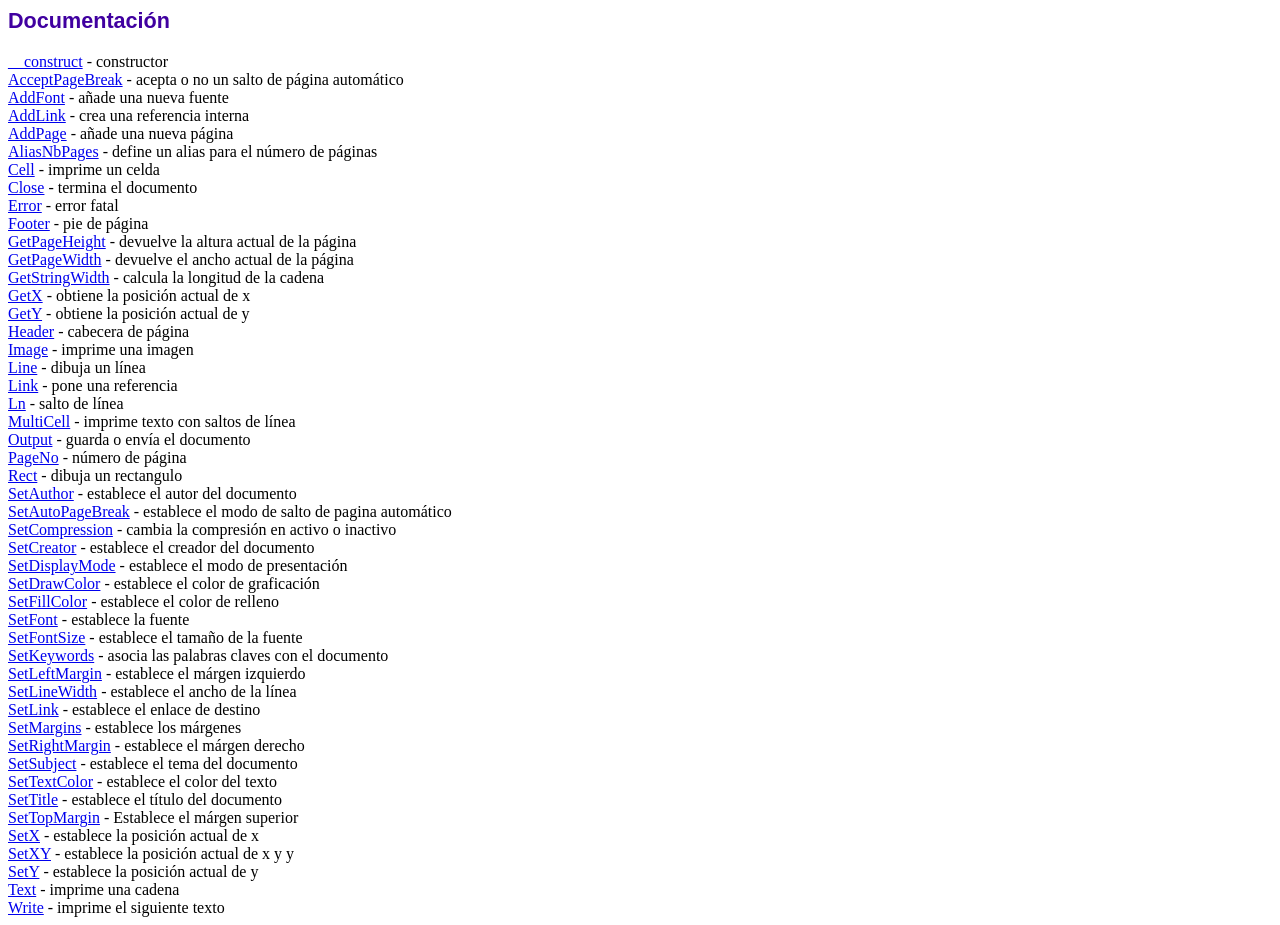
<file: lib/fpdf186/doc/index.htm>
<!DOCTYPE html PUBLIC "-//W3C//DTD HTML 4.01 Transitional//EN">
<html>
<head>
<meta http-equiv="Content-Type" content="text/html; charset=UTF-8">
<title>Documentación</title>
<link type="text/css" rel="stylesheet" href="../fpdf.css">
</head>
<body>
<h1>Documentación</h1>
<a href="__construct.htm">__construct</a> - constructor<br>
<a href="acceptpagebreak.htm">AcceptPageBreak</a> - acepta o no un salto de página automático<br>
<a href="addfont.htm">AddFont</a> - añade una nueva fuente<br>
<a href="addlink.htm">AddLink</a> - crea una referencia interna<br>
<a href="addpage.htm">AddPage</a> - añade una nueva página<br>
<a href="aliasnbpages.htm">AliasNbPages</a> - define un alias para el número de páginas<br>
<a href="cell.htm">Cell</a> - imprime un celda<br>
<a href="close.htm">Close</a> - termina el documento<br>
<a href="error.htm">Error</a> - error fatal<br>
<a href="footer.htm">Footer</a> - pie de página<br>
<a href="getpageheight.htm">GetPageHeight</a> - devuelve la altura actual de la página<br>
<a href="getpagewidth.htm">GetPageWidth</a> - devuelve el ancho actual de la página<br>
<a href="getstringwidth.htm">GetStringWidth</a> - calcula la longitud de la cadena<br>
<a href="getx.htm">GetX</a> - obtiene la posición actual de x<br>
<a href="gety.htm">GetY</a> - obtiene la posición actual de y<br>
<a href="header.htm">Header</a> - cabecera de página<br>
<a href="image.htm">Image</a> - imprime una imagen<br>
<a href="line.htm">Line</a> - dibuja un línea<br>
<a href="link.htm">Link</a> - pone una referencia<br>
<a href="ln.htm">Ln</a> - salto de línea<br>
<a href="multicell.htm">MultiCell</a> - imprime texto con saltos de línea<br>
<a href="output.htm">Output</a> - guarda o envía el documento<br>
<a href="pageno.htm">PageNo</a> - número de página<br>
<a href="rect.htm">Rect</a> - dibuja un rectangulo<br>
<a href="setauthor.htm">SetAuthor</a> - establece el autor del documento<br>
<a href="setautopagebreak.htm">SetAutoPageBreak</a> - establece el modo de salto de pagina automático<br>
<a href="setcompression.htm">SetCompression</a> - cambia la compresión en activo o inactivo<br>
<a href="setcreator.htm">SetCreator</a> - establece el creador del documento<br>
<a href="setdisplaymode.htm">SetDisplayMode</a> - establece el modo de presentación<br>
<a href="setdrawcolor.htm">SetDrawColor</a> - establece el color de graficación<br>
<a href="setfillcolor.htm">SetFillColor</a> - establece el color de relleno<br>
<a href="setfont.htm">SetFont</a> - establece la fuente<br>
<a href="setfontsize.htm">SetFontSize</a> - establece el tamaño de la fuente<br>
<a href="setkeywords.htm">SetKeywords</a> - asocia las palabras claves con el documento<br>
<a href="setleftmargin.htm">SetLeftMargin</a> - establece el márgen izquierdo<br>
<a href="setlinewidth.htm">SetLineWidth</a> - establece el ancho de la línea<br>
<a href="setlink.htm">SetLink</a> - establece el enlace de destino<br>
<a href="setmargins.htm">SetMargins</a> - establece los márgenes<br>
<a href="setrightmargin.htm">SetRightMargin</a> - establece el márgen derecho<br>
<a href="setsubject.htm">SetSubject</a> - establece el tema del documento<br>
<a href="settextcolor.htm">SetTextColor</a> - establece el color del texto<br>
<a href="settitle.htm">SetTitle</a> - establece el título del documento<br>
<a href="settopmargin.htm">SetTopMargin</a> - Establece el márgen superior<br>
<a href="setx.htm">SetX</a> - establece la posición actual de x<br>
<a href="setxy.htm">SetXY</a> - establece la posición actual de x y y<br>
<a href="sety.htm">SetY</a> - establece la posición actual de y<br>
<a href="text.htm">Text</a> - imprime una cadena<br>
<a href="write.htm">Write</a> - imprime el siguiente texto<br>
</body>
</html>
</file>
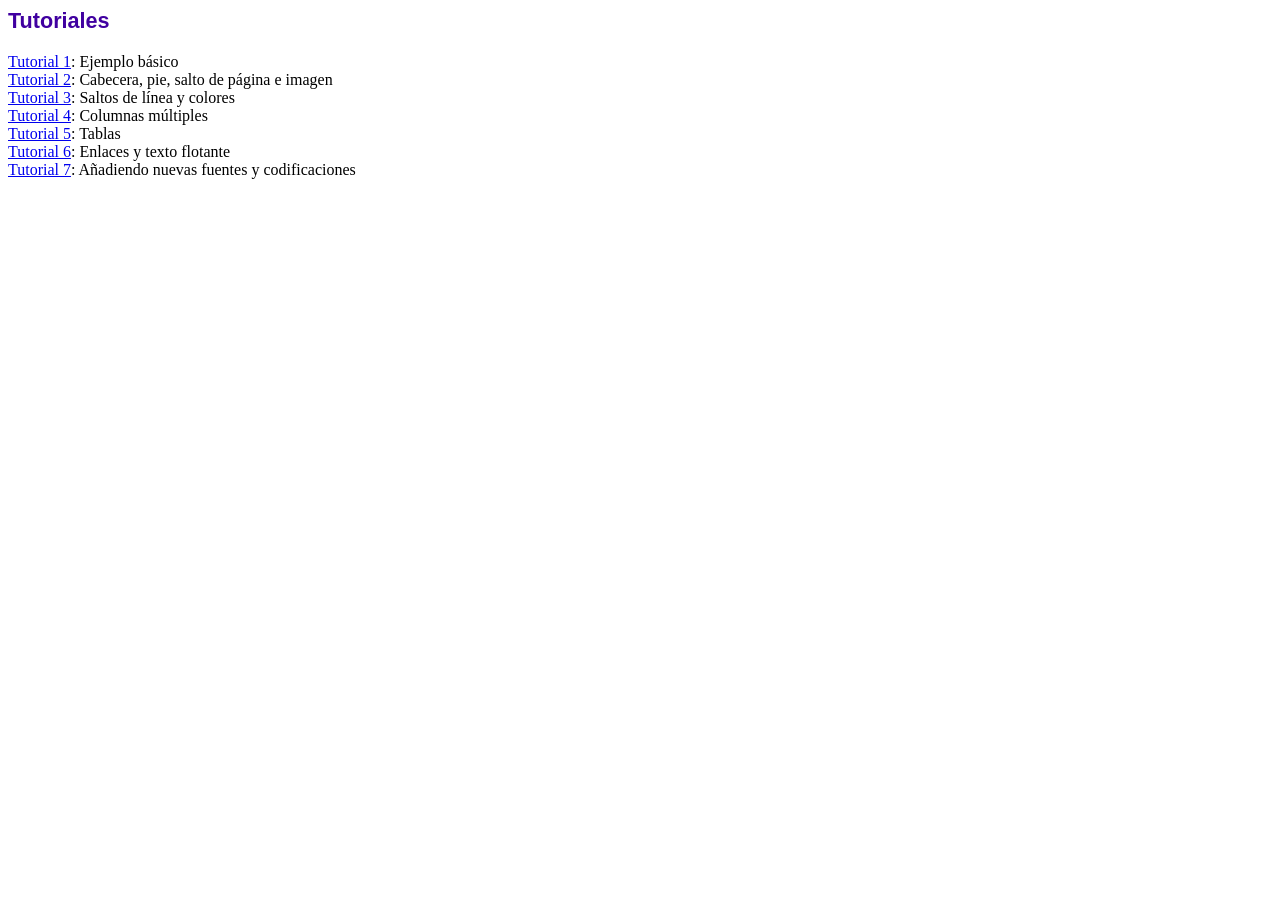
<file: lib/fpdf186/tutorial/index.htm>
<!DOCTYPE html PUBLIC "-//W3C//DTD HTML 4.01 Transitional//EN">
<html>
<head>
<meta http-equiv="Content-Type" content="text/html; charset=UTF-8">
<title>Tutoriales</title>
<link type="text/css" rel="stylesheet" href="../fpdf.css">
</head>
<body>
<h1>Tutoriales</h1>
<ul style="list-style-type:none; margin-left:0; padding-left:0">
<li><a href="tuto1.htm">Tutorial 1</a>: Ejemplo básico</li>
<li><a href="tuto2.htm">Tutorial 2</a>: Cabecera, pie, salto de página e imagen</li>
<li><a href="tuto3.htm">Tutorial 3</a>: Saltos de línea y colores</li>
<li><a href="tuto4.htm">Tutorial 4</a>: Columnas múltiples</li>
<li><a href="tuto5.htm">Tutorial 5</a>: Tablas</li>
<li><a href="tuto6.htm">Tutorial 6</a>: Enlaces y texto flotante</li>
<li><a href="tuto7.htm">Tutorial 7</a>: Añadiendo nuevas fuentes y codificaciones</li>
</ul>
</body>
</html>
</file>
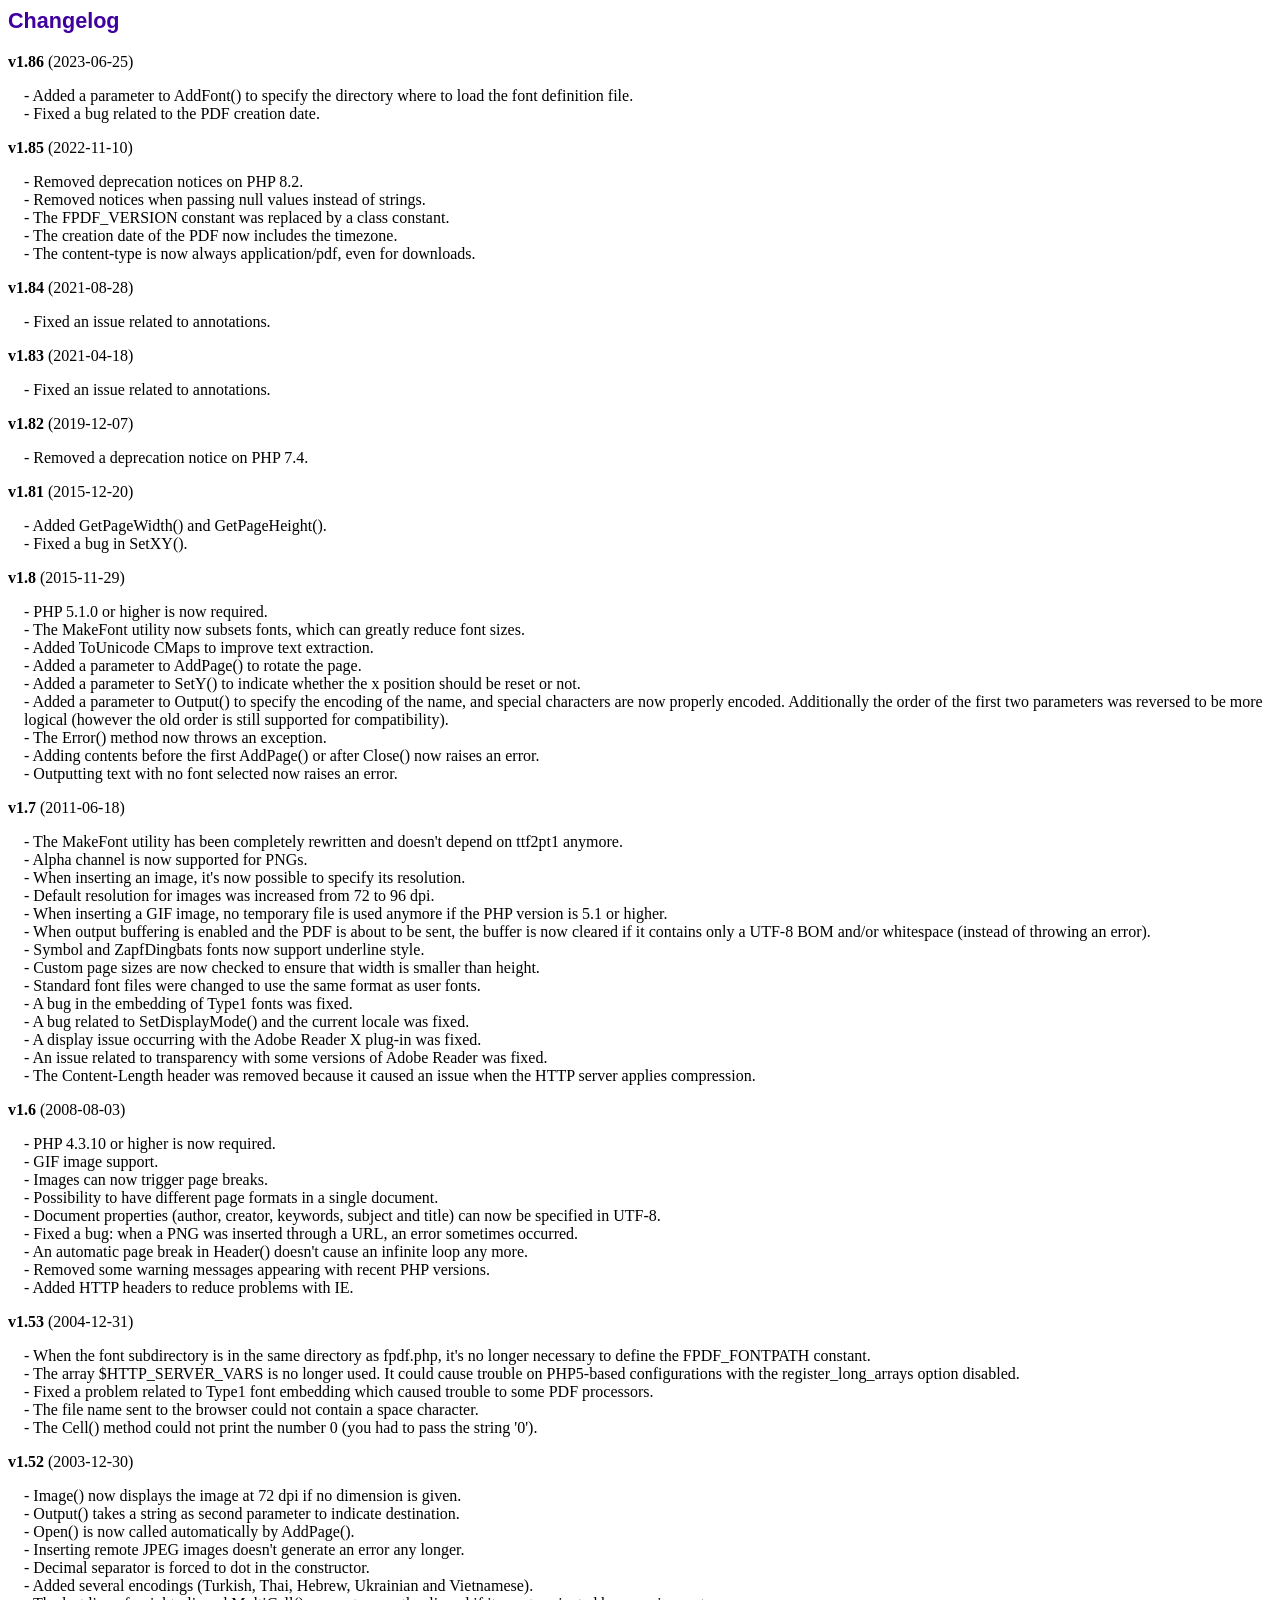
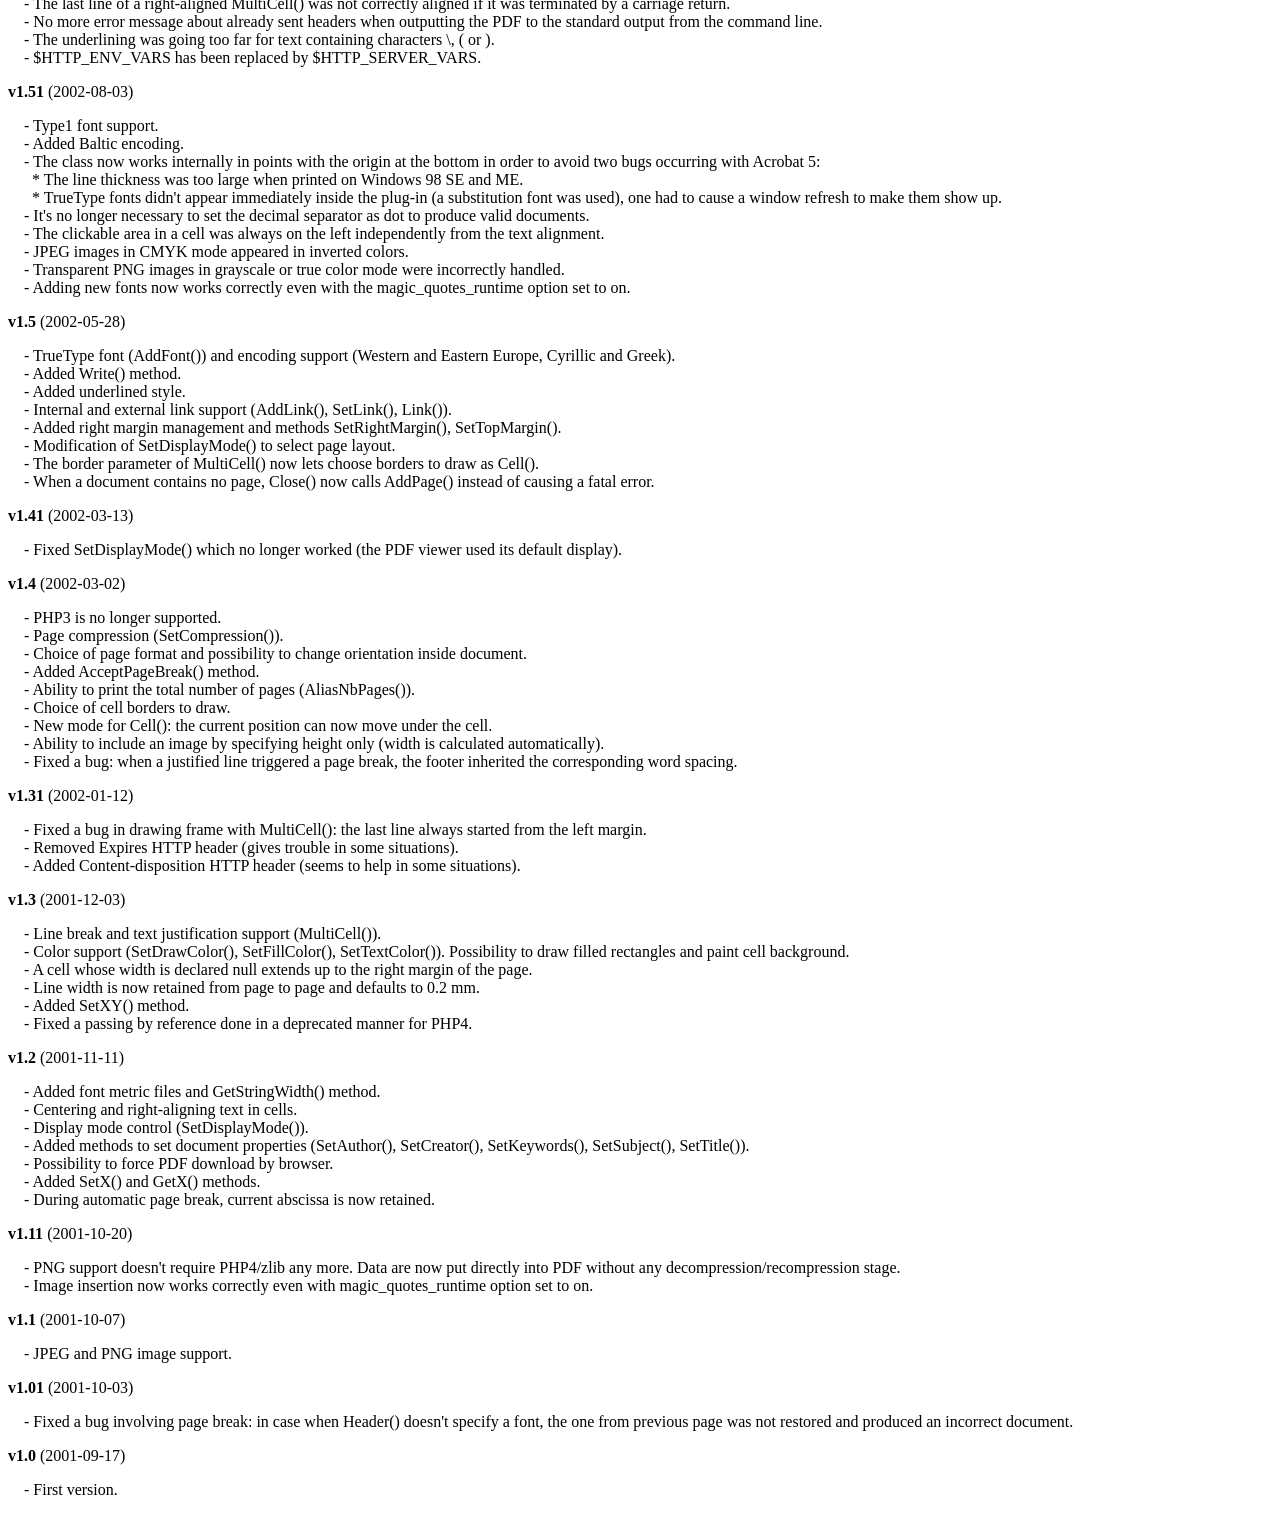
<file: lib/fpdf186/changelog.htm>
<!DOCTYPE html PUBLIC "-//W3C//DTD HTML 4.01 Transitional//EN">
<html>
<head>
<meta http-equiv="Content-Type" content="text/html; charset=UTF-8">
<title>Changelog</title>
<link type="text/css" rel="stylesheet" href="fpdf.css">
<style type="text/css">
dd {margin:1em 0 1em 1em}
</style>
</head>
<body>
<h1>Changelog</h1>
<dl>
<dt><strong>v1.86</strong> (2023-06-25)</dt>
<dd>
- Added a parameter to AddFont() to specify the directory where to load the font definition file.<br>
- Fixed a bug related to the PDF creation date.<br>
</dd>
<dt><strong>v1.85</strong> (2022-11-10)</dt>
<dd>
- Removed deprecation notices on PHP 8.2.<br>
- Removed notices when passing null values instead of strings.<br>
- The FPDF_VERSION constant was replaced by a class constant.<br>
- The creation date of the PDF now includes the timezone.<br>
- The content-type is now always application/pdf, even for downloads.<br>
</dd>
<dt><strong>v1.84</strong> (2021-08-28)</dt>
<dd>
- Fixed an issue related to annotations.<br>
</dd>
<dt><strong>v1.83</strong> (2021-04-18)</dt>
<dd>
- Fixed an issue related to annotations.<br>
</dd>
<dt><strong>v1.82</strong> (2019-12-07)</dt>
<dd>
- Removed a deprecation notice on PHP 7.4.<br>
</dd>
<dt><strong>v1.81</strong> (2015-12-20)</dt>
<dd>
- Added GetPageWidth() and GetPageHeight().<br>
- Fixed a bug in SetXY().<br>
</dd>
<dt><strong>v1.8</strong> (2015-11-29)</dt>
<dd>
- PHP 5.1.0 or higher is now required.<br>
- The MakeFont utility now subsets fonts, which can greatly reduce font sizes.<br>
- Added ToUnicode CMaps to improve text extraction.<br>
- Added a parameter to AddPage() to rotate the page.<br>
- Added a parameter to SetY() to indicate whether the x position should be reset or not.<br>
- Added a parameter to Output() to specify the encoding of the name, and special characters are now properly encoded. Additionally the order of the first two parameters was reversed to be more logical (however the old order is still supported for compatibility).<br>
- The Error() method now throws an exception.<br>
- Adding contents before the first AddPage() or after Close() now raises an error.<br>
- Outputting text with no font selected now raises an error.<br>
</dd>
<dt><strong>v1.7</strong> (2011-06-18)</dt>
<dd>
- The MakeFont utility has been completely rewritten and doesn't depend on ttf2pt1 anymore.<br>
- Alpha channel is now supported for PNGs.<br>
- When inserting an image, it's now possible to specify its resolution.<br>
- Default resolution for images was increased from 72 to 96 dpi.<br>
- When inserting a GIF image, no temporary file is used anymore if the PHP version is 5.1 or higher.<br>
- When output buffering is enabled and the PDF is about to be sent, the buffer is now cleared if it contains only a UTF-8 BOM and/or whitespace (instead of throwing an error).<br>
- Symbol and ZapfDingbats fonts now support underline style.<br>
- Custom page sizes are now checked to ensure that width is smaller than height.<br>
- Standard font files were changed to use the same format as user fonts.<br>
- A bug in the embedding of Type1 fonts was fixed.<br>
- A bug related to SetDisplayMode() and the current locale was fixed.<br>
- A display issue occurring with the Adobe Reader X plug-in was fixed.<br>
- An issue related to transparency with some versions of Adobe Reader was fixed.<br>
- The Content-Length header was removed because it caused an issue when the HTTP server applies compression.<br>
</dd>
<dt><strong>v1.6</strong> (2008-08-03)</dt>
<dd>
- PHP 4.3.10 or higher is now required.<br>
- GIF image support.<br>
- Images can now trigger page breaks.<br>
- Possibility to have different page formats in a single document.<br>
- Document properties (author, creator, keywords, subject and title) can now be specified in UTF-8.<br>
- Fixed a bug: when a PNG was inserted through a URL, an error sometimes occurred.<br>
- An automatic page break in Header() doesn't cause an infinite loop any more.<br>
- Removed some warning messages appearing with recent PHP versions.<br>
- Added HTTP headers to reduce problems with IE.<br>
</dd>
<dt><strong>v1.53</strong> (2004-12-31)</dt>
<dd>
- When the font subdirectory is in the same directory as fpdf.php, it's no longer necessary to define the FPDF_FONTPATH constant.<br>
- The array $HTTP_SERVER_VARS is no longer used. It could cause trouble on PHP5-based configurations with the register_long_arrays option disabled.<br>
- Fixed a problem related to Type1 font embedding which caused trouble to some PDF processors.<br>
- The file name sent to the browser could not contain a space character.<br>
- The Cell() method could not print the number 0 (you had to pass the string '0').<br>
</dd>
<dt><strong>v1.52</strong> (2003-12-30)</dt>
<dd>
- Image() now displays the image at 72 dpi if no dimension is given.<br>
- Output() takes a string as second parameter to indicate destination.<br>
- Open() is now called automatically by AddPage().<br>
- Inserting remote JPEG images doesn't generate an error any longer.<br>
- Decimal separator is forced to dot in the constructor.<br>
- Added several encodings (Turkish, Thai, Hebrew, Ukrainian and Vietnamese).<br>
- The last line of a right-aligned MultiCell() was not correctly aligned if it was terminated by a carriage return.<br>
- No more error message about already sent headers when outputting the PDF to the standard output from the command line.<br>
- The underlining was going too far for text containing characters \, ( or ).<br>
- $HTTP_ENV_VARS has been replaced by $HTTP_SERVER_VARS.<br>
</dd>
<dt><strong>v1.51</strong> (2002-08-03)</dt>
<dd>
- Type1 font support.<br>
- Added Baltic encoding.<br>
- The class now works internally in points with the origin at the bottom in order to avoid two bugs occurring with Acrobat 5:<br>&nbsp;&nbsp;* The line thickness was too large when printed on Windows 98 SE and ME.<br>&nbsp;&nbsp;* TrueType fonts didn't appear immediately inside the plug-in (a substitution font was used), one had to cause a window refresh to make them show up.<br>
- It's no longer necessary to set the decimal separator as dot to produce valid documents.<br>
- The clickable area in a cell was always on the left independently from the text alignment.<br>
- JPEG images in CMYK mode appeared in inverted colors.<br>
- Transparent PNG images in grayscale or true color mode were incorrectly handled.<br>
- Adding new fonts now works correctly even with the magic_quotes_runtime option set to on.<br>
</dd>
<dt><strong>v1.5</strong> (2002-05-28)</dt>
<dd>
- TrueType font (AddFont()) and encoding support (Western and Eastern Europe, Cyrillic and Greek).<br>
- Added Write() method.<br>
- Added underlined style.<br>
- Internal and external link support (AddLink(), SetLink(), Link()).<br>
- Added right margin management and methods SetRightMargin(), SetTopMargin().<br>
- Modification of SetDisplayMode() to select page layout.<br>
- The border parameter of MultiCell() now lets choose borders to draw as Cell().<br>
- When a document contains no page, Close() now calls AddPage() instead of causing a fatal error.<br>
</dd>
<dt><strong>v1.41</strong> (2002-03-13)</dt>
<dd>
- Fixed SetDisplayMode() which no longer worked (the PDF viewer used its default display).<br>
</dd>
<dt><strong>v1.4</strong> (2002-03-02)</dt>
<dd>
- PHP3 is no longer supported.<br>
- Page compression (SetCompression()).<br>
- Choice of page format and possibility to change orientation inside document.<br>
- Added AcceptPageBreak() method.<br>
- Ability to print the total number of pages (AliasNbPages()).<br>
- Choice of cell borders to draw.<br>
- New mode for Cell(): the current position can now move under the cell.<br>
- Ability to include an image by specifying height only (width is calculated automatically).<br>
- Fixed a bug: when a justified line triggered a page break, the footer inherited the corresponding word spacing.<br>
</dd>
<dt><strong>v1.31</strong> (2002-01-12)</dt>
<dd>
- Fixed a bug in drawing frame with MultiCell(): the last line always started from the left margin.<br>
- Removed Expires HTTP header (gives trouble in some situations).<br>
- Added Content-disposition HTTP header (seems to help in some situations).<br>
</dd>
<dt><strong>v1.3</strong> (2001-12-03)</dt>
<dd>
- Line break and text justification support (MultiCell()).<br>
- Color support (SetDrawColor(), SetFillColor(), SetTextColor()). Possibility to draw filled rectangles and paint cell background.<br>
- A cell whose width is declared null extends up to the right margin of the page.<br>
- Line width is now retained from page to page and defaults to 0.2 mm.<br>
- Added SetXY() method.<br>
- Fixed a passing by reference done in a deprecated manner for PHP4.<br>
</dd>
<dt><strong>v1.2</strong> (2001-11-11)</dt>
<dd>
- Added font metric files and GetStringWidth() method.<br>
- Centering and right-aligning text in cells.<br>
- Display mode control (SetDisplayMode()).<br>
- Added methods to set document properties (SetAuthor(), SetCreator(), SetKeywords(), SetSubject(), SetTitle()).<br>
- Possibility to force PDF download by browser.<br>
- Added SetX() and GetX() methods.<br>
- During automatic page break, current abscissa is now retained.<br>
</dd>
<dt><strong>v1.11</strong> (2001-10-20)</dt>
<dd>
- PNG support doesn't require PHP4/zlib any more. Data are now put directly into PDF without any decompression/recompression stage.<br>
- Image insertion now works correctly even with magic_quotes_runtime option set to on.<br>
</dd>
<dt><strong>v1.1</strong> (2001-10-07)</dt>
<dd>
- JPEG and PNG image support.<br>
</dd>
<dt><strong>v1.01</strong> (2001-10-03)</dt>
<dd>
- Fixed a bug involving page break: in case when Header() doesn't specify a font, the one from previous page was not restored and produced an incorrect document.<br>
</dd>
<dt><strong>v1.0</strong> (2001-09-17)</dt>
<dd>
- First version.<br>
</dd>
</dl>
</body>
</html>
</file>
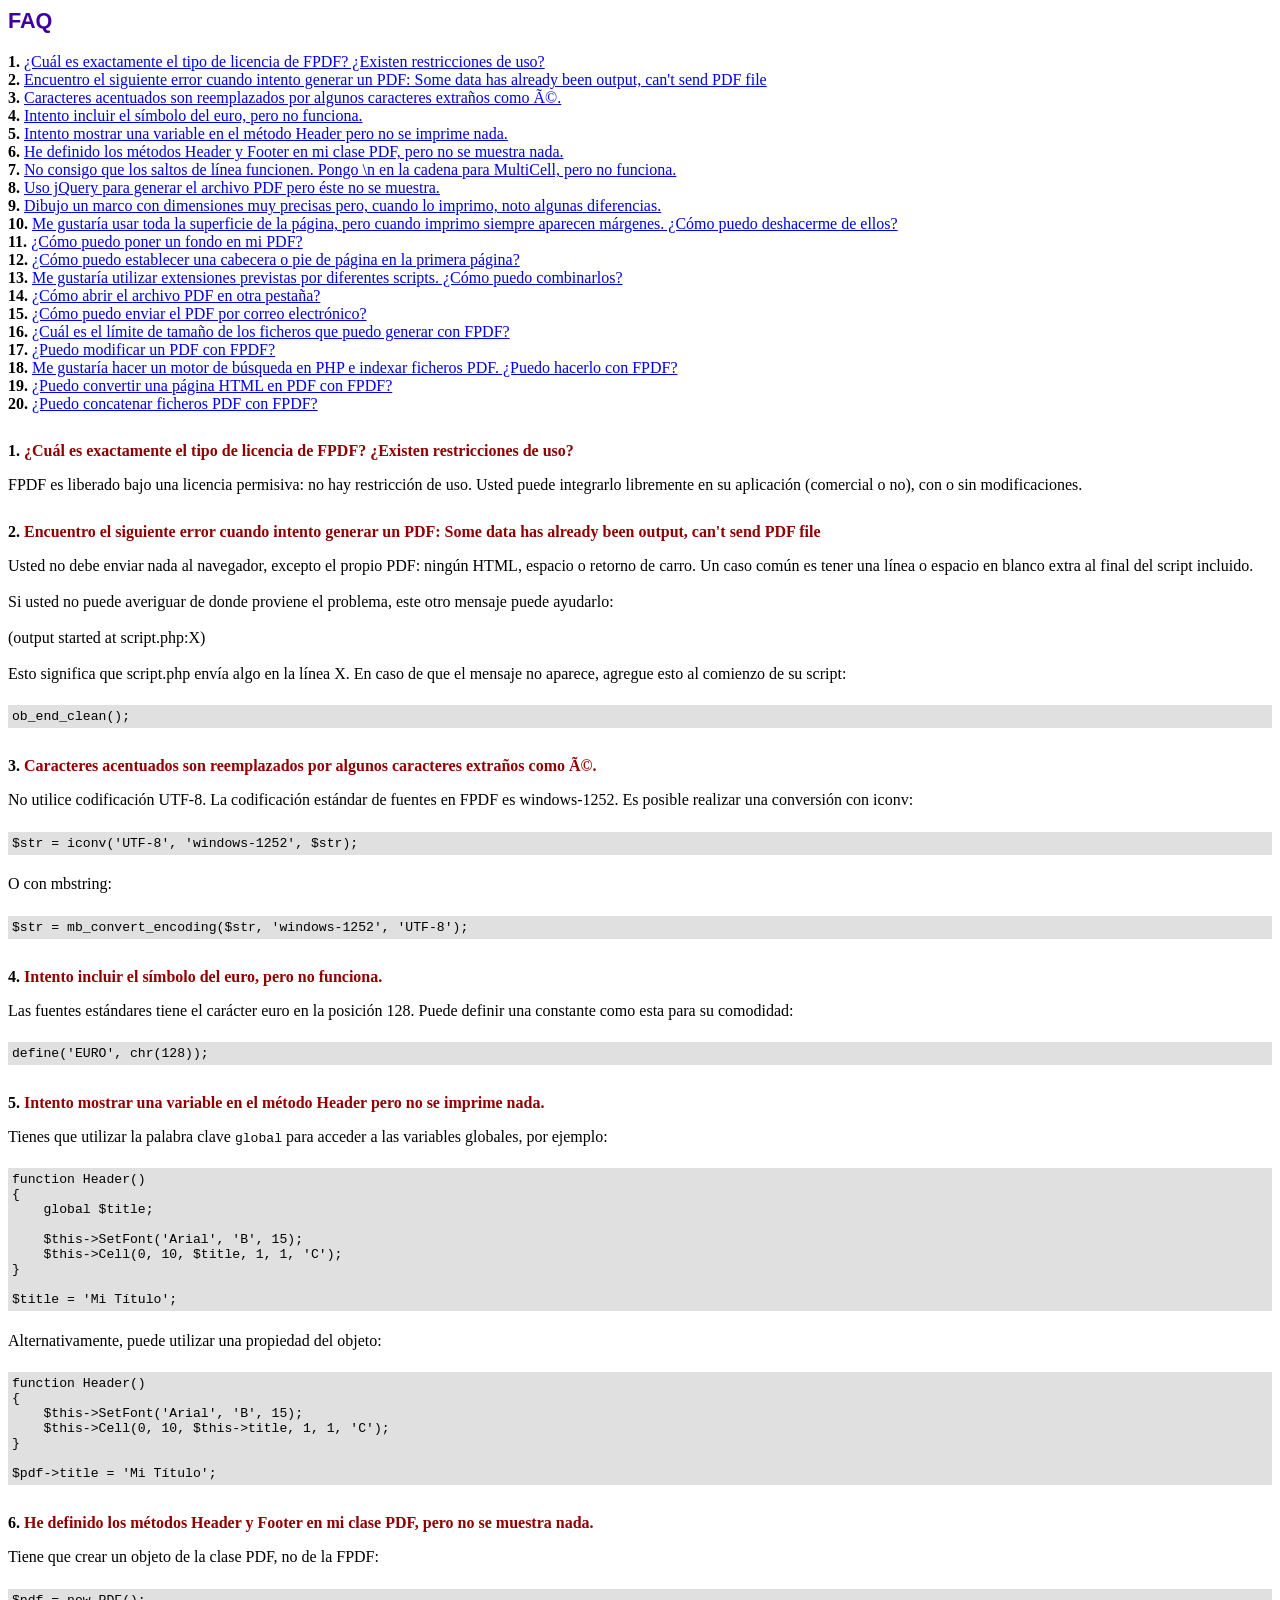
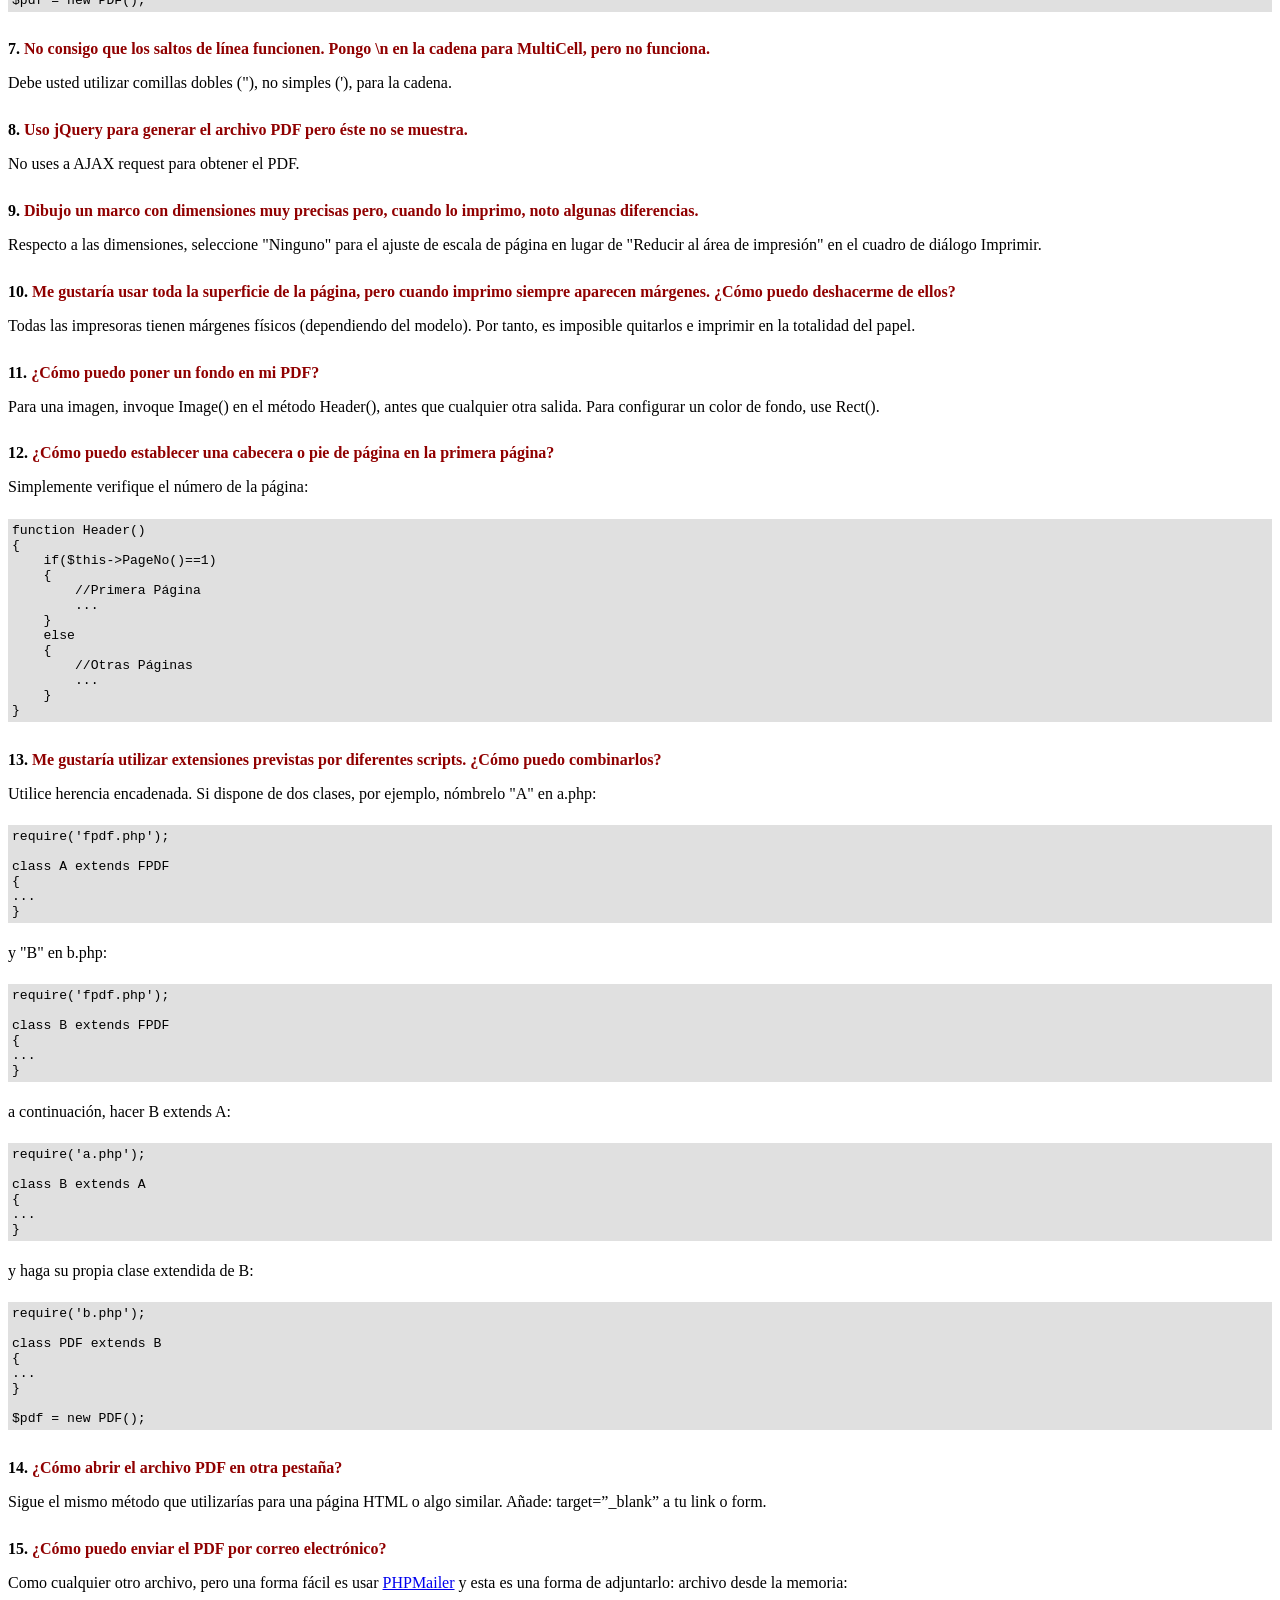
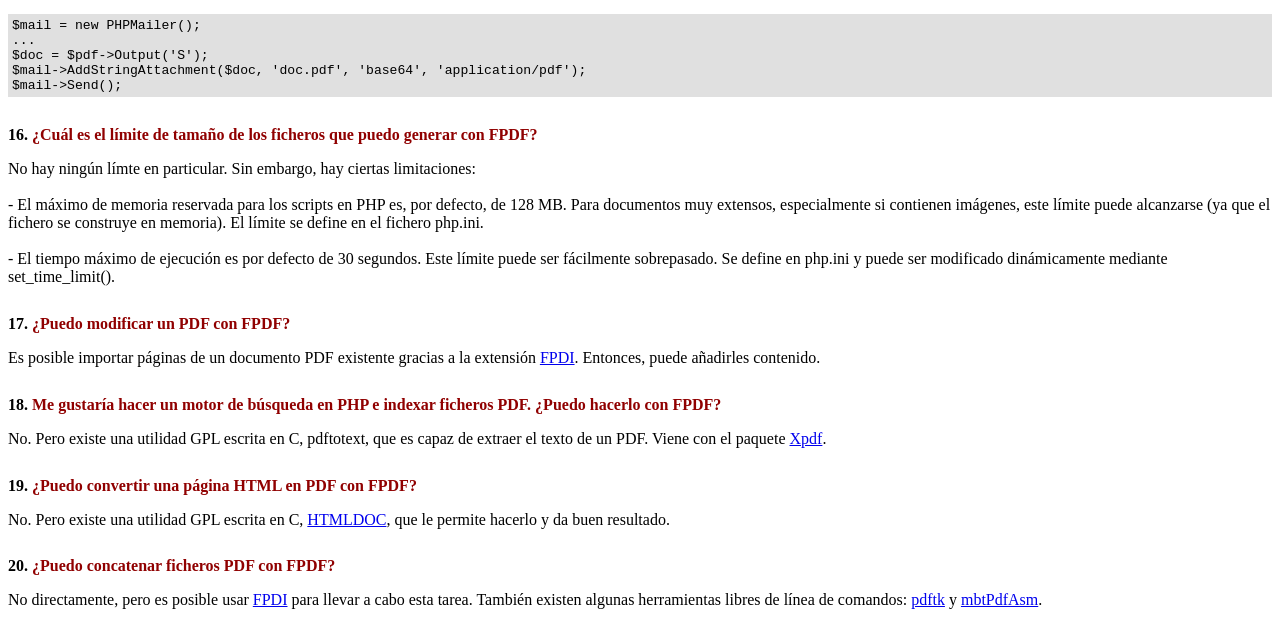
<file: lib/fpdf186/FAQ.htm>
<!DOCTYPE html PUBLIC "-//W3C//DTD HTML 4.01 Transitional//EN">
<html>
<head>
<meta http-equiv="Content-Type" content="text/html; charset=UTF-8">
<title>FAQ</title>
<link type="text/css" rel="stylesheet" href="fpdf.css">
<style type="text/css">
ul {list-style-type:none; margin:0; padding:0}
ul#answers li {margin-top:1.8em}
.question {font-weight:bold; color:#900000}
</style>
</head>
<body>
<h1>FAQ</h1>
<ul>
<li><b>1.</b> <a href='#q1'>¿Cuál es exactamente el tipo de licencia de FPDF? ¿Existen restricciones de uso?</a></li>
<li><b>2.</b> <a href='#q2'>Encuentro el siguiente error cuando intento generar un PDF: Some data has already been output, can't send PDF file</a></li>
<li><b>3.</b> <a href='#q3'>Caracteres acentuados son reemplazados por algunos caracteres extraños como Ã©.</a></li>
<li><b>4.</b> <a href='#q4'>Intento incluir el símbolo del euro, pero no funciona.</a></li>
<li><b>5.</b> <a href='#q5'>Intento mostrar una variable en el método Header pero no se imprime nada.</a></li>
<li><b>6.</b> <a href='#q6'>He definido los métodos Header y Footer en mi clase PDF, pero no se muestra nada.</a></li>
<li><b>7.</b> <a href='#q7'>No consigo que los saltos de línea funcionen. Pongo \n en la cadena para MultiCell, pero no funciona.</a></li>
<li><b>8.</b> <a href='#q8'>Uso jQuery para generar el archivo PDF pero éste no se muestra.</a></li>
<li><b>9.</b> <a href='#q9'>Dibujo un marco con dimensiones muy precisas pero, cuando lo imprimo, noto algunas diferencias.</a></li>
<li><b>10.</b> <a href='#q10'>Me gustaría usar toda la superficie de la página, pero cuando imprimo siempre aparecen márgenes. ¿Cómo puedo deshacerme de ellos?</a></li>
<li><b>11.</b> <a href='#q11'>¿Cómo puedo poner un fondo en mi PDF?</a></li>
<li><b>12.</b> <a href='#q12'>¿Cómo puedo establecer una cabecera o pie de página en la primera página?</a></li>
<li><b>13.</b> <a href='#q13'>Me gustaría utilizar extensiones previstas por diferentes scripts. ¿Cómo puedo combinarlos?</a></li>
<li><b>14.</b> <a href='#q14'>¿Cómo abrir el archivo PDF en otra pestaña?</a></li>
<li><b>15.</b> <a href='#q15'>¿Cómo puedo enviar el PDF por correo electrónico?</a></li>
<li><b>16.</b> <a href='#q16'>¿Cuál es el límite de tamaño de los ficheros que puedo generar con FPDF?</a></li>
<li><b>17.</b> <a href='#q17'>¿Puedo modificar un PDF con FPDF?</a></li>
<li><b>18.</b> <a href='#q18'>Me gustaría hacer un motor de búsqueda en PHP e indexar ficheros PDF. ¿Puedo hacerlo con FPDF?</a></li>
<li><b>19.</b> <a href='#q19'>¿Puedo convertir una página HTML en PDF con FPDF?</a></li>
<li><b>20.</b> <a href='#q20'>¿Puedo concatenar ficheros PDF con FPDF?</a></li>
</ul>

<ul id='answers'>
<li id='q1'>
<p><b>1.</b> <span class='question'>¿Cuál es exactamente el tipo de licencia de FPDF? ¿Existen restricciones de uso?</span></p>
FPDF es liberado bajo una licencia permisiva: no hay restricción de uso. Usted puede integrarlo
libremente en su aplicación (comercial o no), con o sin modificaciones.
</li>

<li id='q2'>
<p><b>2.</b> <span class='question'>Encuentro el siguiente error cuando intento generar un PDF: Some data has already been output, can't send PDF file</span></p>
Usted no debe enviar nada al navegador, excepto el propio PDF: ningún HTML, espacio o retorno de carro. Un caso común
es tener una línea o espacio en blanco extra al final del script incluido.<br>
<br>
Si usted no puede averiguar de donde proviene el problema, este otro mensaje puede ayudarlo:<br>
<br>
(output started at script.php:X)<br>
<br>
Esto significa que script.php envía algo en la línea X. En caso de que el mensaje no aparece, agregue esto al
comienzo de su script:
<div class="doc-source">
<pre><code>ob_end_clean();</code></pre>
</div>
</li>

<li id='q3'>
<p><b>3.</b> <span class='question'>Caracteres acentuados son reemplazados por algunos caracteres extraños como Ã©.</span></p>
No utilice codificación UTF-8. La codificación estándar de fuentes en FPDF es windows-1252.
Es posible realizar una conversión con iconv:
<div class="doc-source">
<pre><code>$str = iconv('UTF-8', 'windows-1252', $str);</code></pre>
</div>
O con mbstring:
<div class="doc-source">
<pre><code>$str = mb_convert_encoding($str, 'windows-1252', 'UTF-8');</code></pre>
</div>
</li>

<li id='q4'>
<p><b>4.</b> <span class='question'>Intento incluir el símbolo del euro, pero no funciona.</span></p>
Las fuentes estándares tiene el carácter euro en la posición 128. Puede definir una constante
como esta para su comodidad:
<div class="doc-source">
<pre><code>define('EURO', chr(128));</code></pre>
</div>
</li>

<li id='q5'>
<p><b>5.</b> <span class='question'>Intento mostrar una variable en el método Header pero no se imprime nada.</span></p>
Tienes que utilizar la palabra clave <code>global</code> para acceder a las variables globales, por ejemplo:
<div class="doc-source">
<pre><code>function Header()
{
    global $title;

    $this-&gt;SetFont('Arial', 'B', 15);
    $this-&gt;Cell(0, 10, $title, 1, 1, 'C');
}

$title = 'Mi Título';</code></pre>
</div>
Alternativamente, puede utilizar una propiedad del objeto:
<div class="doc-source">
<pre><code>function Header()
{
    $this-&gt;SetFont('Arial', 'B', 15);
    $this-&gt;Cell(0, 10, $this-&gt;title, 1, 1, 'C');
}

$pdf-&gt;title = 'Mi Título';</code></pre>
</div>
</li>

<li id='q6'>
<p><b>6.</b> <span class='question'>He definido los métodos Header y Footer en mi clase PDF, pero no se muestra nada.</span></p>
Tiene que crear un objeto de la clase PDF, no de la FPDF:
<div class="doc-source">
<pre><code>$pdf = new PDF();</code></pre>
</div>
</li>

<li id='q7'>
<p><b>7.</b> <span class='question'>No consigo que los saltos de línea funcionen. Pongo \n en la cadena para MultiCell, pero no funciona.</span></p>
Debe usted utilizar comillas dobles ("), no simples ('), para la cadena.
</li>

<li id='q8'>
<p><b>8.</b> <span class='question'>Uso jQuery para generar el archivo PDF pero éste no se muestra.</span></p>
No uses a AJAX request para obtener el PDF.
</li>

<li id='q9'>
<p><b>9.</b> <span class='question'>Dibujo un marco con dimensiones muy precisas pero, cuando lo imprimo, noto algunas diferencias.</span></p>
Respecto a las dimensiones, seleccione "Ninguno" para el ajuste de escala de página en lugar de "Reducir al área de impresión" en el cuadro de diálogo Imprimir.
</li>

<li id='q10'>
<p><b>10.</b> <span class='question'>Me gustaría usar toda la superficie de la página, pero cuando imprimo siempre aparecen márgenes. ¿Cómo puedo deshacerme de ellos?</span></p>
Todas las impresoras tienen márgenes físicos (dependiendo del modelo). Por tanto, es imposible quitarlos
e imprimir en la totalidad del papel.
</li>

<li id='q11'>
<p><b>11.</b> <span class='question'>¿Cómo puedo poner un fondo en mi PDF?</span></p>
Para una imagen, invoque Image() en el método Header(), antes que cualquier otra salida. Para configurar un color de fondo, use Rect().
</li>

<li id='q12'>
<p><b>12.</b> <span class='question'>¿Cómo puedo establecer una cabecera o pie de página en la primera página?</span></p>
Simplemente verifique el número de la página:
<div class="doc-source">
<pre><code>function Header()
{
    if($this-&gt;PageNo()==1)
    {
        //Primera Página
        ...
    }
    else
    {
        //Otras Páginas
        ...
    }
}</code></pre>
</div>
</li>

<li id='q13'>
<p><b>13.</b> <span class='question'>Me gustaría utilizar extensiones previstas por diferentes scripts. ¿Cómo puedo combinarlos?</span></p>
Utilice herencia encadenada. Si dispone de dos clases, por ejemplo, nómbrelo "A" en a.php:
<div class="doc-source">
<pre><code>require('fpdf.php');

class A extends FPDF
{
...
}</code></pre>
</div>
y "B" en b.php:
<div class="doc-source">
<pre><code>require('fpdf.php');

class B extends FPDF
{
...
}</code></pre>
</div>
a continuación, hacer B extends A:
<div class="doc-source">
<pre><code>require('a.php');

class B extends A
{
...
}</code></pre>
</div>
y haga su propia clase extendida de B:
<div class="doc-source">
<pre><code>require('b.php');

class PDF extends B
{
...
}

$pdf = new PDF();</code></pre>
</div>
</li>

<li id='q14'>
<p><b>14.</b> <span class='question'>¿Cómo abrir el archivo PDF en otra pestaña?</span></p>
Sigue el mismo método que utilizarías para una página HTML o algo similar.
Añade: target=”_blank” a tu link o form.
</li>

<li id='q15'>
<p><b>15.</b> <span class='question'>¿Cómo puedo enviar el PDF por correo electrónico?</span></p>
Como cualquier otro archivo, pero una forma fácil es usar <a href="https://github.com/PHPMailer/PHPMailer" target="_blank">PHPMailer</a>
y esta es una forma de adjuntarlo: archivo desde la memoria:
<div class="doc-source">
<pre><code>$mail = new PHPMailer();
...
$doc = $pdf-&gt;Output('S');
$mail-&gt;AddStringAttachment($doc, 'doc.pdf', 'base64', 'application/pdf');
$mail-&gt;Send();</code></pre>
</div>
</li>

<li id='q16'>
<p><b>16.</b> <span class='question'>¿Cuál es el límite de tamaño de los ficheros que puedo generar con FPDF?</span></p>
No hay ningún límte en particular. Sin embargo, hay ciertas limitaciones:
<br>
<br>
- El máximo de memoria reservada para los scripts en PHP es, por defecto, de 128 MB. Para documentos
muy extensos, especialmente si contienen imágenes, este límite puede alcanzarse (ya que el fichero
se construye en memoria). El límite se define en el fichero php.ini.
<br>
<br>
- El tiempo máximo de ejecución es por defecto de 30 segundos. Este límite puede ser fácilmente
sobrepasado. Se define en php.ini y puede ser modificado dinámicamente mediante set_time_limit().
</li>

<li id='q17'>
<p><b>17.</b> <span class='question'>¿Puedo modificar un PDF con FPDF?</span></p>
Es posible importar páginas de un documento PDF existente gracias a la extensión
<a href="https://www.setasign.com/products/fpdi/about/" target="_blank">FPDI</a>.
Entonces, puede añadirles contenido.
</li>

<li id='q18'>
<p><b>18.</b> <span class='question'>Me gustaría hacer un motor de búsqueda en PHP e indexar ficheros PDF. ¿Puedo hacerlo con FPDF?</span></p>
No. Pero existe una utilidad GPL escrita en C, pdftotext, que es capaz de extraer el texto de
un PDF. Viene con el paquete <a href="https://www.xpdfreader.com" target="_blank">Xpdf</a>.
</li>

<li id='q19'>
<p><b>19.</b> <span class='question'>¿Puedo convertir una página HTML en PDF con FPDF?</span></p>
No. Pero existe una utilidad GPL escrita en C, <a href="https://www.msweet.org/htmldoc/" target="_blank">HTMLDOC</a>,
que le permite hacerlo y da buen resultado.
</li>

<li id='q20'>
<p><b>20.</b> <span class='question'>¿Puedo concatenar ficheros PDF con FPDF?</span></p>
No directamente, pero es posible usar <a href="https://www.setasign.com/products/fpdi/demos/concatenate-fake/" target="_blank">FPDI</a>
para llevar a cabo esta tarea. También existen algunas herramientas libres de línea de comandos:
<a href="https://www.pdflabs.com/tools/pdftk-the-pdf-toolkit/" target="_blank">pdftk</a> y
<a href="http://thierry.schmit.free.fr/spip/spip.php?article15" target="_blank">mbtPdfAsm</a>.
</li>
</ul>
</body>
</html>
</file>
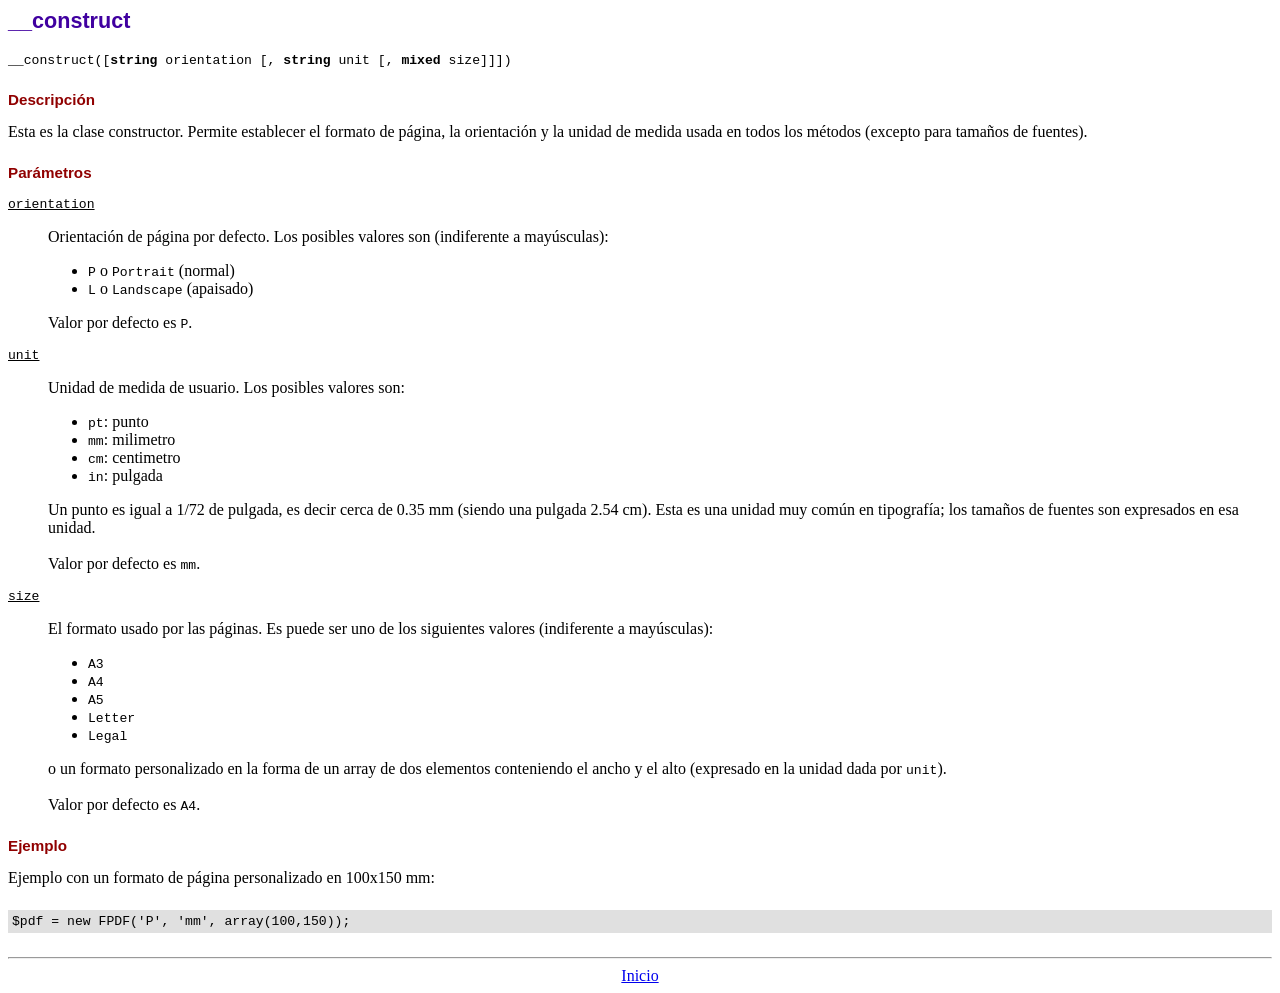
<file: lib/fpdf186/doc/__construct.htm>
<!DOCTYPE html PUBLIC "-//W3C//DTD HTML 4.01 Transitional//EN">
<html>
<head>
<meta http-equiv="Content-Type" content="text/html; charset=UTF-8">
<title>__construct</title>
<link type="text/css" rel="stylesheet" href="../fpdf.css">
</head>
<body>
<h1>__construct</h1>
<code>__construct([<b>string</b> orientation [, <b>string</b> unit [, <b>mixed</b> size]]])</code>
<h2>Descripción</h2>
Esta es la clase constructor. Permite establecer el formato de página, la orientación y la unidad de medida usada en todos los métodos (excepto para tamaños de fuentes).
<h2>Parámetros</h2>
<dl class="param">
<dt><code>orientation</code></dt>
<dd>
Orientación de página por defecto. Los posibles valores son (indiferente a mayúsculas):
<ul>
<li><code>P</code> o <code>Portrait</code> (normal)
<li><code>L</code> o <code>Landscape</code> (apaisado)
</ul>
Valor por defecto es <code>P</code>.
</dd>
<dt><code>unit</code></dt>
<dd>
Unidad de medida de usuario. Los posibles valores son:
<ul>
<li><code>pt</code>: punto
<li><code>mm</code>: milimetro
<li><code>cm</code>: centimetro
<li><code>in</code>: pulgada
</ul>
Un punto es igual a 1/72 de pulgada, es decir cerca de 0.35 mm (siendo una pulgada 2.54 cm). Esta es una unidad muy común en tipografía; los tamaños de fuentes son expresados en esa unidad.
<br>
<br>
Valor por defecto es <code>mm</code>.
</dd>
<dt><code>size</code></dt>
<dd>
El formato usado por las páginas. Es puede ser uno de los siguientes valores (indiferente a mayúsculas):
<ul>
<li><code>A3</code>
<li><code>A4</code>
<li><code>A5</code>
<li><code>Letter</code>
<li><code>Legal</code>
</ul>
o un formato personalizado en la forma de un array de dos elementos conteniendo el ancho y el alto (expresado en la unidad dada por <code>unit</code>).
<br>
<br>
Valor por defecto es <code>A4</code>.
</dd>
</dl>
<h2>Ejemplo</h2>
Ejemplo con un formato de página personalizado en 100x150 mm:
<div class="doc-source">
<pre><code>$pdf = new FPDF('P', 'mm', array(100,150));</code></pre>
</div>
<hr style="margin-top:1.5em">
<div style="text-align:center"><a href="index.htm">Inicio</a></div>
</body>
</html>
</file>
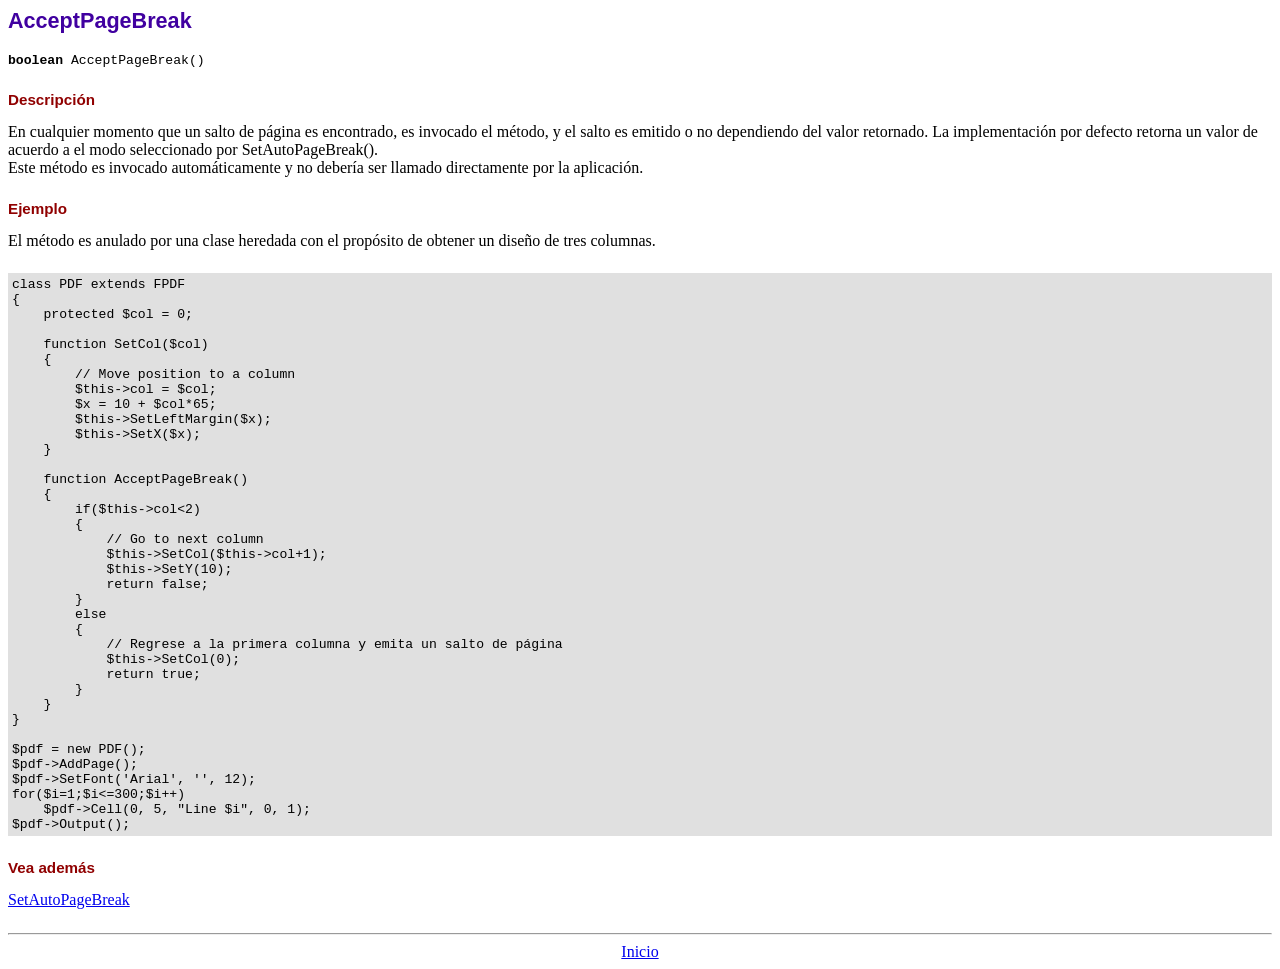
<file: lib/fpdf186/doc/acceptpagebreak.htm>
<!DOCTYPE html PUBLIC "-//W3C//DTD HTML 4.01 Transitional//EN">
<html>
<head>
<meta http-equiv="Content-Type" content="text/html; charset=UTF-8">
<title>AcceptPageBreak</title>
<link type="text/css" rel="stylesheet" href="../fpdf.css">
</head>
<body>
<h1>AcceptPageBreak</h1>
<code><b>boolean</b> AcceptPageBreak()</code>
<h2>Descripción</h2>
En cualquier momento que un salto de página es encontrado, es invocado el método, y el salto es emitido o no dependiendo
del valor retornado. La implementación por defecto retorna un valor de acuerdo a el modo seleccionado por SetAutoPageBreak().
<br>
Este método es invocado automáticamente y no debería ser llamado directamente por la aplicación.
<h2>Ejemplo</h2>
El método es anulado por una clase heredada con el propósito de obtener un diseño de tres columnas.
<div class="doc-source">
<pre><code>class PDF extends FPDF
{
    protected $col = 0;

    function SetCol($col)
    {
        // Move position to a column
        $this-&gt;col = $col;
        $x = 10 + $col*65;
        $this-&gt;SetLeftMargin($x);
        $this-&gt;SetX($x);
    }

    function AcceptPageBreak()
    {
        if($this-&gt;col&lt;2)
        {
            // Go to next column
            $this-&gt;SetCol($this-&gt;col+1);
            $this-&gt;SetY(10);
            return false;
        }
        else
        {
            // Regrese a la primera columna y emita un salto de página
            $this-&gt;SetCol(0);
            return true;
        }
    }
}

$pdf = new PDF();
$pdf-&gt;AddPage();
$pdf-&gt;SetFont('Arial', '', 12);
for($i=1;$i&lt;=300;$i++)
    $pdf-&gt;Cell(0, 5, "Line $i", 0, 1);
$pdf-&gt;Output();</code></pre>
</div>
<h2>Vea además</h2>
<a href="setautopagebreak.htm">SetAutoPageBreak</a>
<hr style="margin-top:1.5em">
<div style="text-align:center"><a href="index.htm">Inicio</a></div>
</body>
</html>
</file>
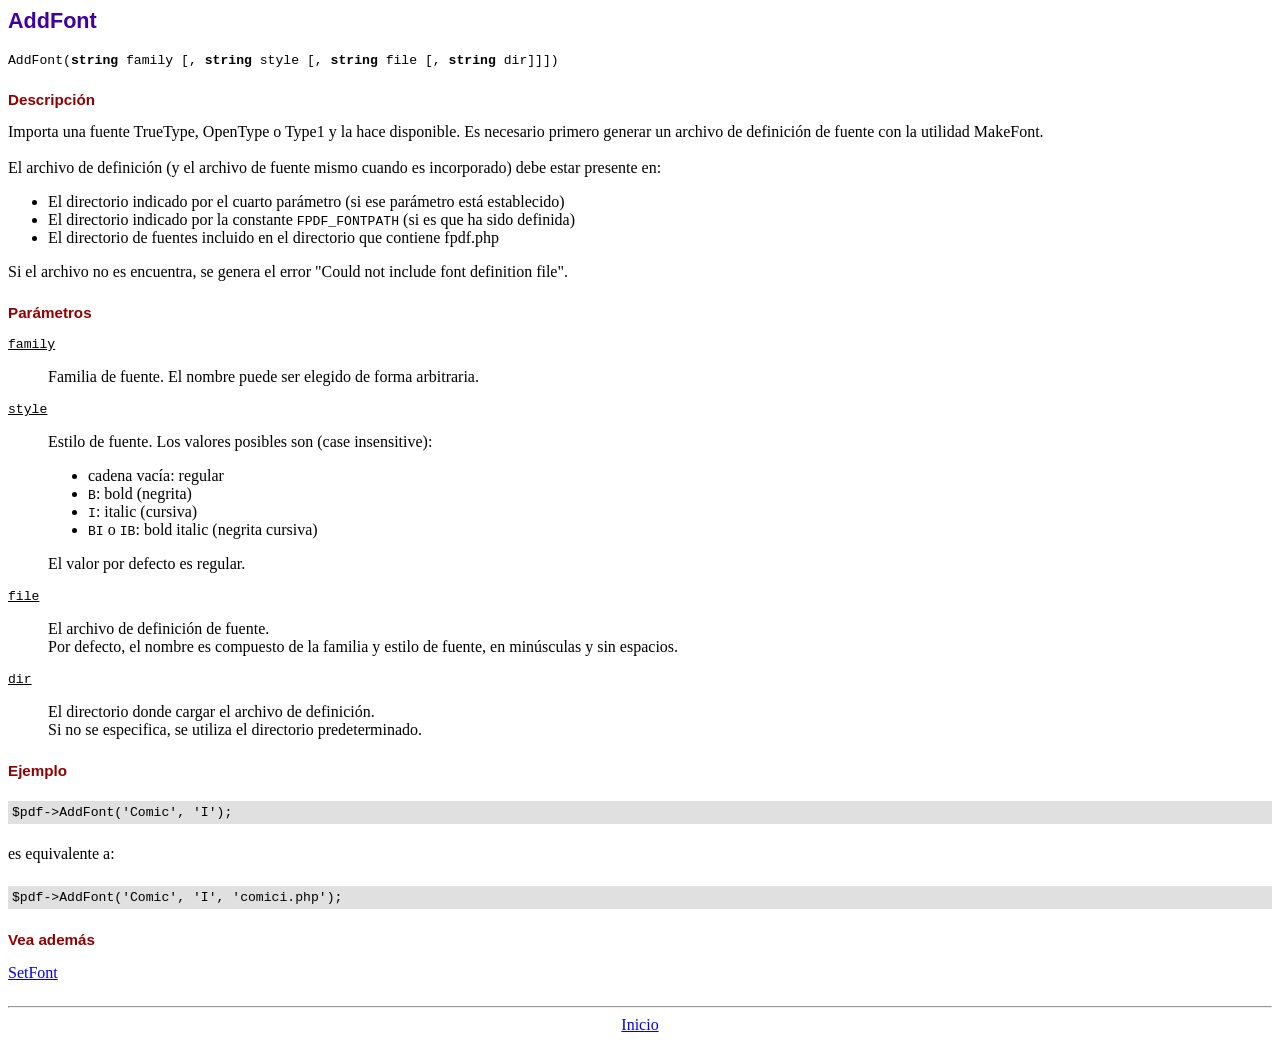
<file: lib/fpdf186/doc/addfont.htm>
<!DOCTYPE html PUBLIC "-//W3C//DTD HTML 4.01 Transitional//EN">
<html>
<head>
<meta http-equiv="Content-Type" content="text/html; charset=UTF-8">
<title>AddFont</title>
<link type="text/css" rel="stylesheet" href="../fpdf.css">
</head>
<body>
<h1>AddFont</h1>
<code>AddFont(<b>string</b> family [, <b>string</b> style [, <b>string</b> file [, <b>string</b> dir]]])</code>
<h2>Descripción</h2>
Importa una fuente TrueType, OpenType o Type1 y la hace disponible. Es necesario primero generar
un archivo de definición de fuente con la utilidad MakeFont.
<br>
<br>
El archivo de definición (y el archivo de fuente mismo cuando es incorporado) debe estar presente en:
<ul>
<li>El directorio indicado por el cuarto parámetro (si ese parámetro está establecido)</li>
<li>El directorio indicado por la constante <code>FPDF_FONTPATH</code> (si es que ha sido definida)
<li>El directorio de fuentes incluido en el directorio que contiene fpdf.php
</ul>
Si el archivo no es encuentra, se genera el error "Could not include font definition file".
<h2>Parámetros</h2>
<dl class="param">
<dt><code>family</code></dt>
<dd>
Familia de fuente. El nombre puede ser elegido de forma arbitraria.
</dd>
<dt><code>style</code></dt>
<dd>
Estilo de fuente. Los valores posibles son (case insensitive):
<ul>
<li>cadena vacía: regular
<li><code>B</code>: bold (negrita)
<li><code>I</code>: italic (cursiva)
<li><code>BI</code> o <code>IB</code>: bold italic (negrita cursiva)
</ul>
El valor por defecto es regular.
</dd>
<dt><code>file</code></dt>
<dd>
El archivo de definición de fuente.
<br>
Por defecto, el nombre es compuesto de la familia y estilo de fuente, en minúsculas y sin espacios.
</dd>
<dt><code>dir</code></dt>
<dd>
El directorio donde cargar el archivo de definición.
<br>
Si no se especifica, se utiliza el directorio predeterminado.
</dd>
</dl>
<h2>Ejemplo</h2>
<div class="doc-source">
<pre><code>$pdf-&gt;AddFont('Comic', 'I');</code></pre>
</div>
es equivalente a:
<div class="doc-source">
<pre><code>$pdf-&gt;AddFont('Comic', 'I', 'comici.php');</code></pre>
</div>
<h2>Vea además</h2>
<a href="setfont.htm">SetFont</a>
<hr style="margin-top:1.5em">
<div style="text-align:center"><a href="index.htm">Inicio</a></div>
</body>
</html>
</file>
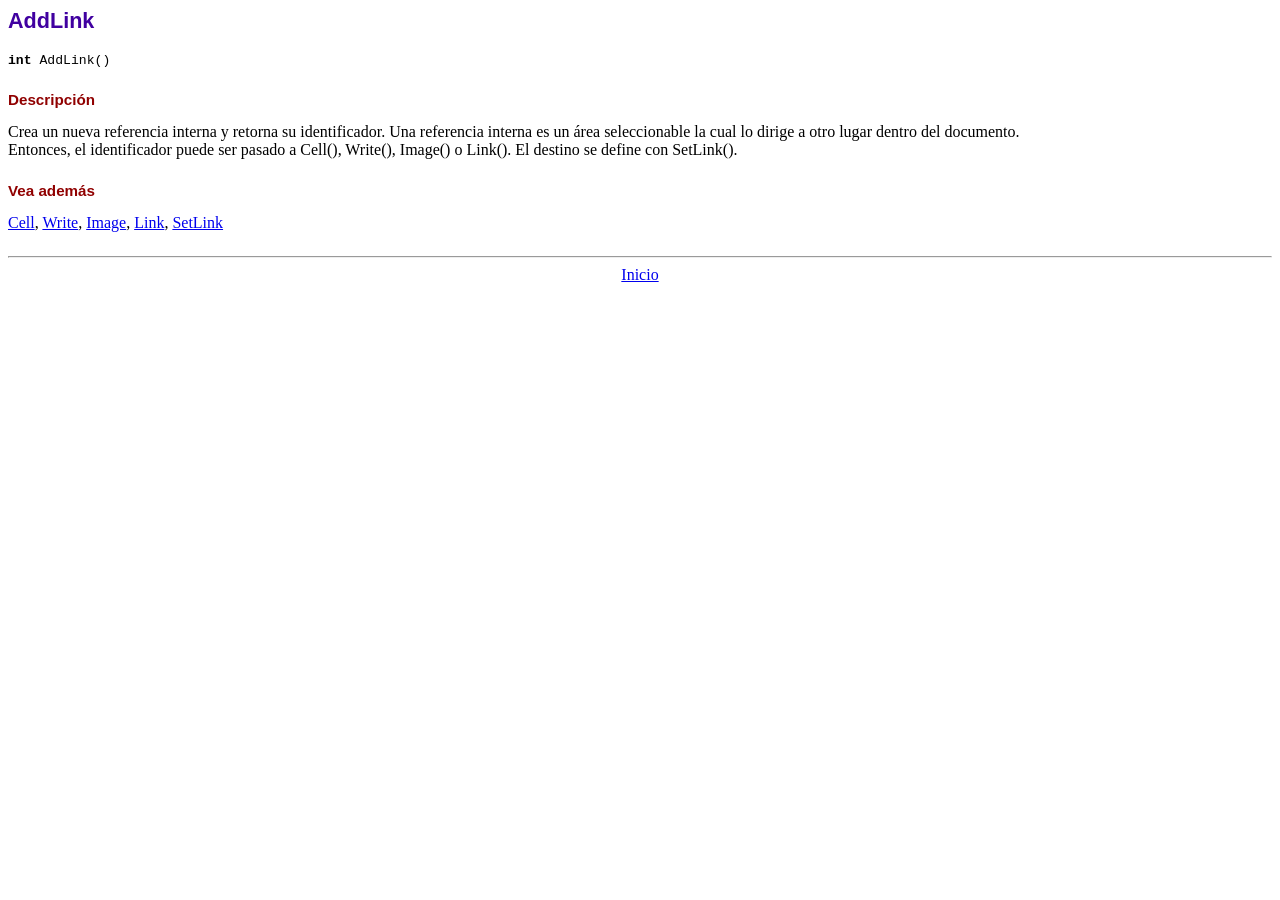
<file: lib/fpdf186/doc/addlink.htm>
<!DOCTYPE html PUBLIC "-//W3C//DTD HTML 4.01 Transitional//EN">
<html>
<head>
<meta http-equiv="Content-Type" content="text/html; charset=UTF-8">
<title>AddLink</title>
<link type="text/css" rel="stylesheet" href="../fpdf.css">
</head>
<body>
<h1>AddLink</h1>
<code><b>int</b> AddLink()</code>
<h2>Descripción</h2>
Crea un nueva referencia interna y retorna su identificador. Una referencia interna es un área seleccionable la cual lo dirige a otro lugar dentro del documento.
<br>
Entonces, el identificador puede ser pasado a Cell(), Write(), Image() o Link(). El destino se define con SetLink().
<h2>Vea además</h2>
<a href="cell.htm">Cell</a>,
<a href="write.htm">Write</a>,
<a href="image.htm">Image</a>,
<a href="link.htm">Link</a>,
<a href="setlink.htm">SetLink</a>
<hr style="margin-top:1.5em">
<div style="text-align:center"><a href="index.htm">Inicio</a></div>
</body>
</html>
</file>
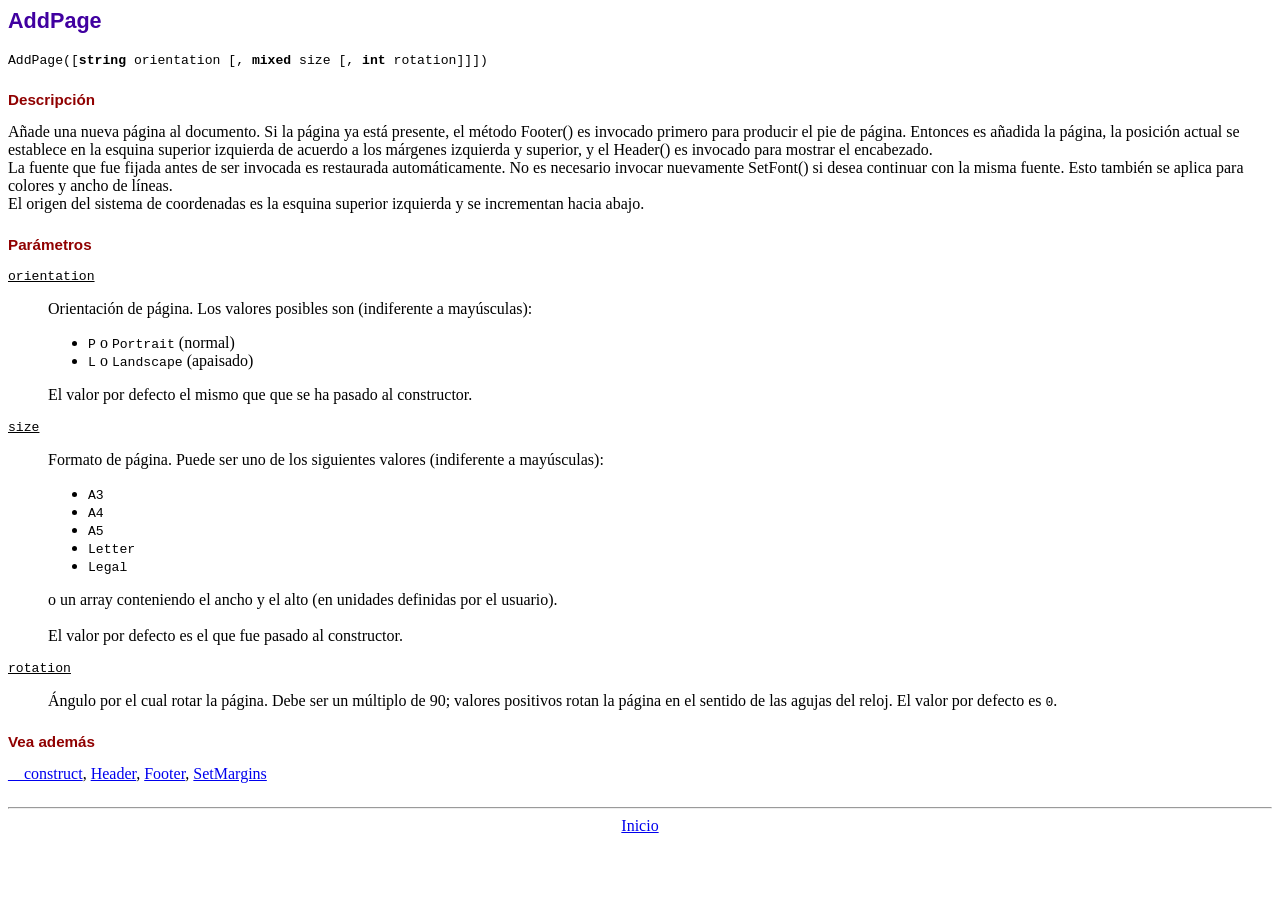
<file: lib/fpdf186/doc/addpage.htm>
<!DOCTYPE html PUBLIC "-//W3C//DTD HTML 4.01 Transitional//EN">
<html>
<head>
<meta http-equiv="Content-Type" content="text/html; charset=UTF-8">
<title>AddPage</title>
<link type="text/css" rel="stylesheet" href="../fpdf.css">
</head>
<body>
<h1>AddPage</h1>
<code>AddPage([<b>string</b> orientation [, <b>mixed</b> size [, <b>int</b> rotation]]])</code>
<h2>Descripción</h2>
Añade una nueva página al documento. Si la página ya está presente, el método Footer() es invocado primero para producir
el pie de página. Entonces es añadida la página, la posición actual se establece en la esquina superior izquierda de
acuerdo a los márgenes izquierda y superior, y el Header() es invocado para mostrar el encabezado.<br>
La fuente que fue fijada antes de ser invocada es restaurada automáticamente. No es necesario invocar nuevamente SetFont()
si desea continuar con la misma fuente. Esto también se aplica para colores y ancho de líneas.<br>
El origen del sistema de coordenadas es la esquina superior izquierda y se incrementan  hacia abajo.
<h2>Parámetros</h2>
<dl class="param">
<dt><code>orientation</code></dt>
<dd>
Orientación de página. Los valores posibles son (indiferente a mayúsculas):
<ul>
<li><code>P</code> o <code>Portrait</code> (normal)</li>
<li><code>L</code> o <code>Landscape</code> (apaisado)</li>
</ul>
El valor por defecto el mismo que que se ha pasado al constructor.
</dd>
<dt><code>size</code></dt>
<dd>
Formato de página. Puede ser uno de los siguientes valores (indiferente a mayúsculas):
<ul>
<li><code>A3</code></li>
<li><code>A4</code></li>
<li><code>A5</code></li>
<li><code>Letter</code></li>
<li><code>Legal</code></li>
</ul>
o un array conteniendo el ancho y el alto (en unidades definidas por el usuario).<br>
<br>
El valor por defecto es el que fue pasado al constructor.
</dd>
<dt><code>rotation</code></dt>
<dd>
Ángulo por el cual rotar la página. Debe ser un múltiplo de 90; valores positivos rotan
la página en el sentido de las agujas del reloj. El valor por defecto es <code>0</code>.
</dd>
</dl>
<h2>Vea además</h2>
<a href="__construct.htm">__construct</a>,
<a href="header.htm">Header</a>,
<a href="footer.htm">Footer</a>,
<a href="setmargins.htm">SetMargins</a>
<hr style="margin-top:1.5em">
<div style="text-align:center"><a href="index.htm">Inicio</a></div>
</body>
</html>
</file>
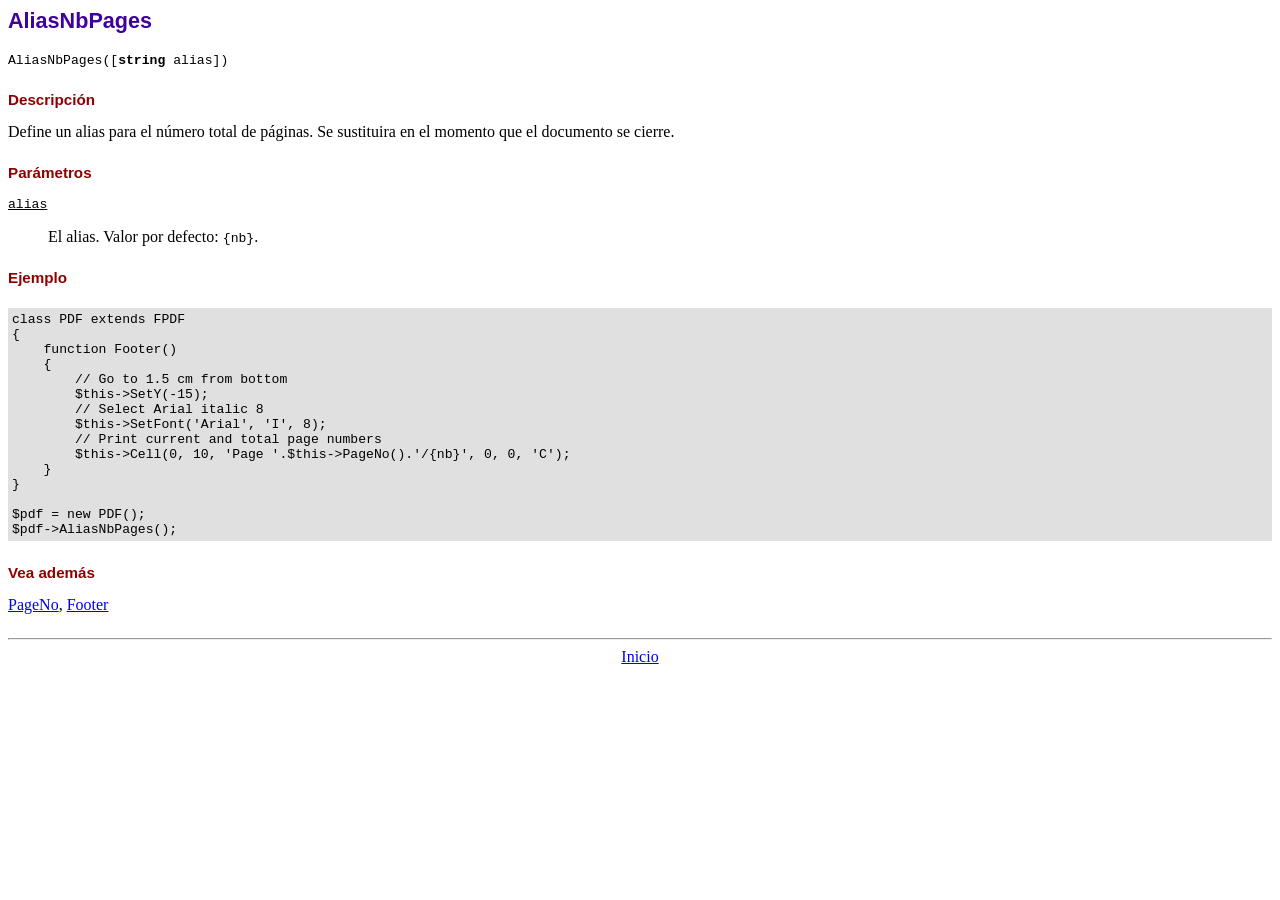
<file: lib/fpdf186/doc/aliasnbpages.htm>
<!DOCTYPE html PUBLIC "-//W3C//DTD HTML 4.01 Transitional//EN">
<html>
<head>
<meta http-equiv="Content-Type" content="text/html; charset=UTF-8">
<title>AliasNbPages</title>
<link type="text/css" rel="stylesheet" href="../fpdf.css">
</head>
<body>
<h1>AliasNbPages</h1>
<code>AliasNbPages([<b>string</b> alias])</code>
<h2>Descripción</h2>
Define un alias para el número total de páginas. Se sustituira en el momento que el documento se cierre.
<h2>Parámetros</h2>
<dl class="param">
<dt><code>alias</code></dt>
<dd>
El alias. Valor por defecto: <code>{nb}</code>.
</dd>
</dl>
<h2>Ejemplo</h2>
<div class="doc-source">
<pre><code>class PDF extends FPDF
{
    function Footer()
    {
        // Go to 1.5 cm from bottom
        $this-&gt;SetY(-15);
        // Select Arial italic 8
        $this-&gt;SetFont('Arial', 'I', 8);
        // Print current and total page numbers
        $this-&gt;Cell(0, 10, 'Page '.$this-&gt;PageNo().'/{nb}', 0, 0, 'C');
    }
}

$pdf = new PDF();
$pdf-&gt;AliasNbPages();</code></pre>
</div>
<h2>Vea además</h2>
<a href="pageno.htm">PageNo</a>,
<a href="footer.htm">Footer</a>
<hr style="margin-top:1.5em">
<div style="text-align:center"><a href="index.htm">Inicio</a></div>
</body>
</html>
</file>
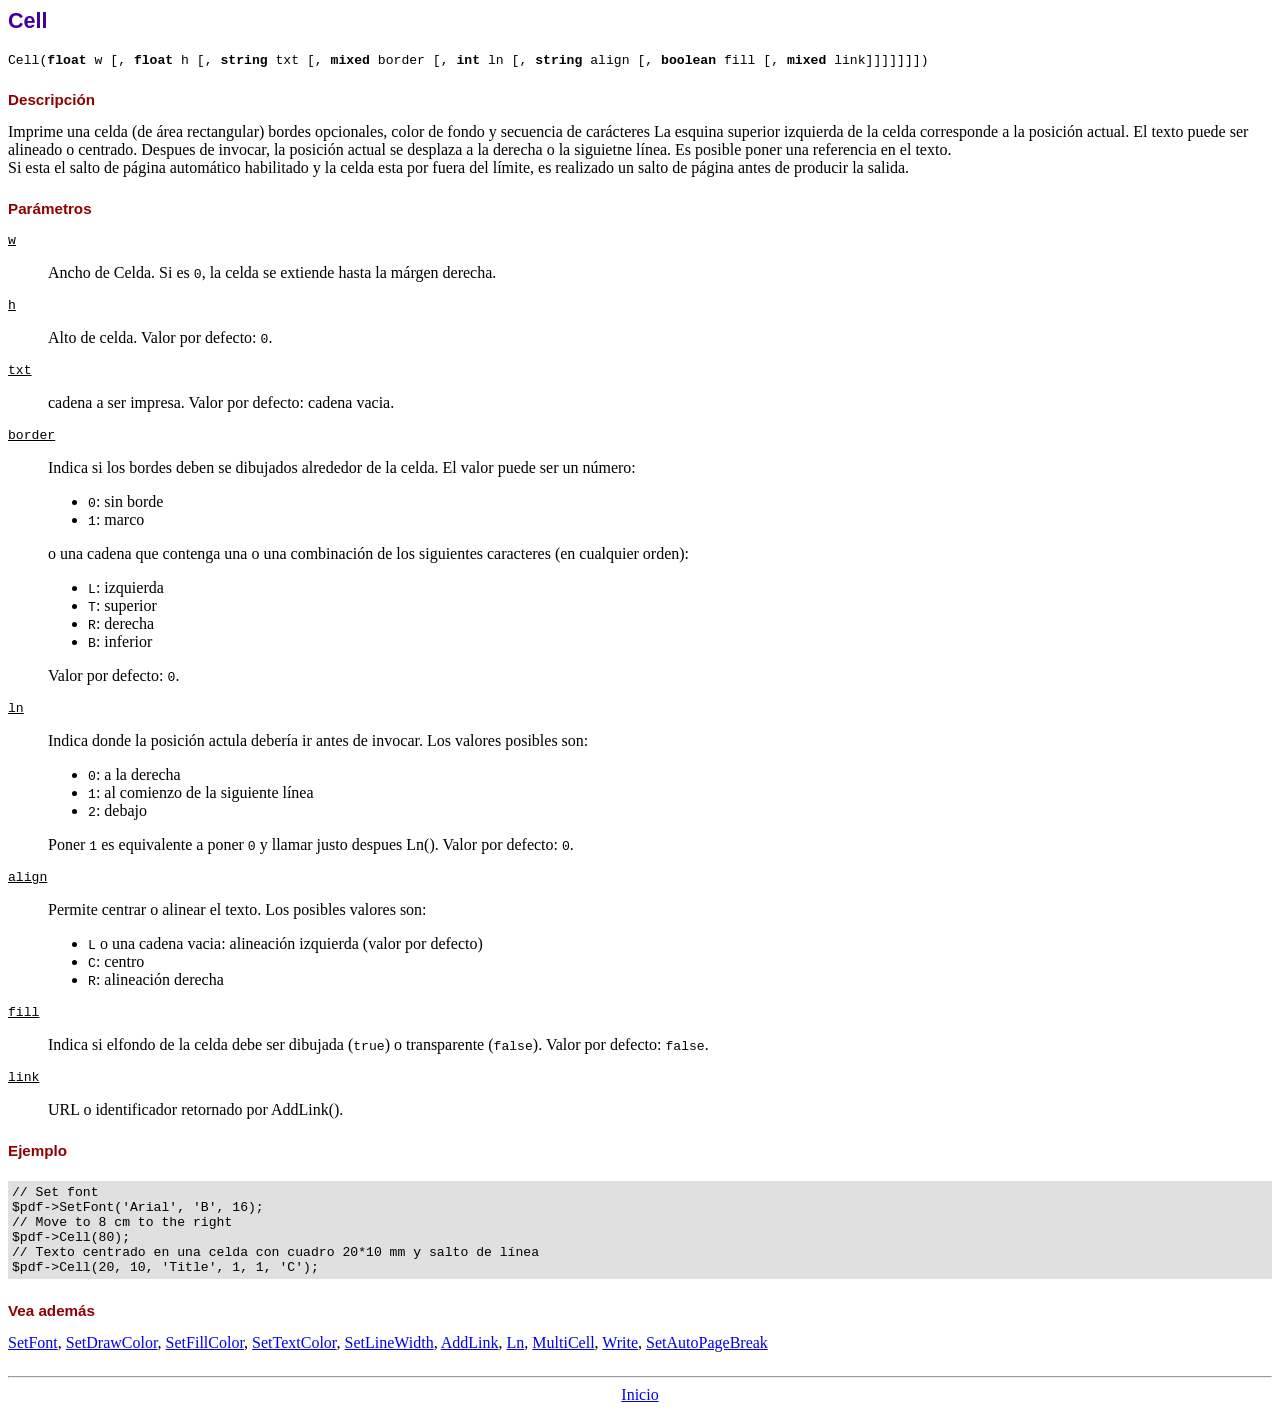
<file: lib/fpdf186/doc/cell.htm>
<!DOCTYPE html PUBLIC "-//W3C//DTD HTML 4.01 Transitional//EN">
<html>
<head>
<meta http-equiv="Content-Type" content="text/html; charset=UTF-8">
<title>Cell</title>
<link type="text/css" rel="stylesheet" href="../fpdf.css">
</head>
<body>
<h1>Cell</h1>
<code>Cell(<b>float</b> w [, <b>float</b> h [, <b>string</b> txt [, <b>mixed</b> border [, <b>int</b> ln [, <b>string</b> align [, <b>boolean</b> fill [, <b>mixed</b> link]]]]]]])</code>
<h2>Descripción</h2>
Imprime una celda (de área rectangular) bordes opcionales, color de fondo y secuencia de carácteres
La esquina superior izquierda de la celda corresponde a la posición actual. El texto puede ser alineado o centrado. Despues de invocar, la posición actual se desplaza a la derecha o la siguietne línea. Es posible poner una referencia en el texto.
<br>
Si esta el salto de página automático habilitado y la celda esta por fuera del límite, es realizado un salto de página antes de producir la salida.
<h2>Parámetros</h2>
<dl class="param">
<dt><code>w</code></dt>
<dd>
Ancho de Celda. Si es <code>0</code>, la celda se extiende hasta la márgen derecha.
</dd>
<dt><code>h</code></dt>
<dd>
Alto de celda.
Valor por defecto: <code>0</code>.
</dd>
<dt><code>txt</code></dt>
<dd>
cadena a ser impresa.
Valor por defecto: cadena vacia.
</dd>
<dt><code>border</code></dt>
<dd>
Indica si los bordes deben se dibujados alrededor de la celda. El valor puede ser un número:
<ul>
<li><code>0</code>: sin borde</li>
<li><code>1</code>: marco</li>
</ul>
o una cadena que contenga una o una combinación de los siguientes caracteres (en cualquier orden):
<ul>
<li><code>L</code>: izquierda</li>
<li><code>T</code>: superior</li>
<li><code>R</code>: derecha</li>
<li><code>B</code>: inferior</li>
</ul>
Valor por defecto: <code>0</code>.
</dd>
<dt><code>ln</code></dt>
<dd>
Indica donde la posición actula debería ir antes de invocar. Los valores posibles son:
<ul>
<li><code>0</code>: a la derecha</li>
<li><code>1</code>: al comienzo de la siguiente línea</li>
<li><code>2</code>: debajo</li>
</ul>
Poner <code>1</code> es equivalente a poner <code>0</code> y llamar justo despues Ln().
Valor por defecto: <code>0</code>.
</dd>
<dt><code>align</code></dt>
<dd>
Permite centrar o alinear el texto. Los posibles valores son:
<ul>
<li><code>L</code> o una cadena vacia: alineación izquierda (valor por defecto)</li>
<li><code>C</code>: centro</li>
<li><code>R</code>: alineación derecha</li>
</ul>
</dd>
<dt><code>fill</code></dt>
<dd>
Indica si elfondo de la celda debe ser dibujada (<code>true</code>) o transparente (<code>false</code>).
Valor por defecto: <code>false</code>.
</dd>
<dt><code>link</code></dt>
<dd>
URL o identificador retornado por AddLink().
</dd>
</dl>
<h2>Ejemplo</h2>
<div class="doc-source">
<pre><code>// Set font
$pdf-&gt;SetFont('Arial', 'B', 16);
// Move to 8 cm to the right
$pdf-&gt;Cell(80);
// Texto centrado en una celda con cuadro 20*10 mm y salto de línea
$pdf-&gt;Cell(20, 10, 'Title', 1, 1, 'C');</code></pre>
</div>
<h2>Vea además</h2>
<a href="setfont.htm">SetFont</a>,
<a href="setdrawcolor.htm">SetDrawColor</a>,
<a href="setfillcolor.htm">SetFillColor</a>,
<a href="settextcolor.htm">SetTextColor</a>,
<a href="setlinewidth.htm">SetLineWidth</a>,
<a href="addlink.htm">AddLink</a>,
<a href="ln.htm">Ln</a>,
<a href="multicell.htm">MultiCell</a>,
<a href="write.htm">Write</a>,
<a href="setautopagebreak.htm">SetAutoPageBreak</a>
<hr style="margin-top:1.5em">
<div style="text-align:center"><a href="index.htm">Inicio</a></div>
</body>
</html>
</file>
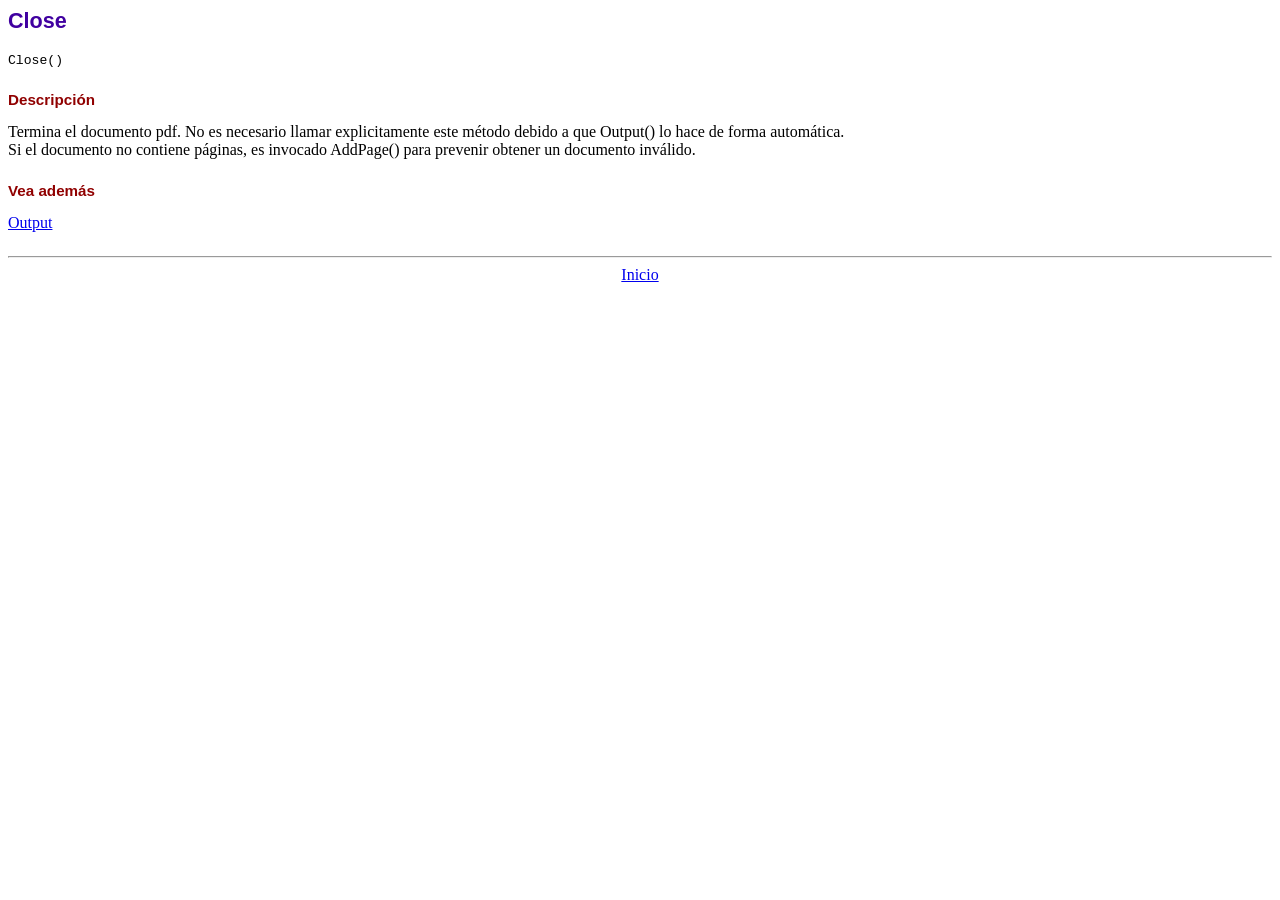
<file: lib/fpdf186/doc/close.htm>
<!DOCTYPE html PUBLIC "-//W3C//DTD HTML 4.01 Transitional//EN">
<html>
<head>
<meta http-equiv="Content-Type" content="text/html; charset=UTF-8">
<title>Close</title>
<link type="text/css" rel="stylesheet" href="../fpdf.css">
</head>
<body>
<h1>Close</h1>
<code>Close()</code>
<h2>Descripción</h2>
Termina el documento pdf. No es necesario llamar explicitamente este método debido a que
Output() lo hace de forma automática.
<br>
Si el documento no contiene páginas, es invocado AddPage() para prevenir obtener un documento inválido.
<h2>Vea además</h2>
<a href="output.htm">Output</a>
<hr style="margin-top:1.5em">
<div style="text-align:center"><a href="index.htm">Inicio</a></div>
</body>
</html>
</file>
<file: lib/fpdf186/fpdf.css>
body {font-family:"Times New Roman",serif}
h1 {font:bold 135% Arial,sans-serif; color:#4000A0; margin-bottom:0.9em}
h2 {font:bold 95% Arial,sans-serif; color:#900000; margin-top:1.5em; margin-bottom:1em}
dl.param dt {text-decoration:underline}
dl.param dd {margin-top:1em; margin-bottom:1em}
dl.param ul {margin-top:1em; margin-bottom:1em}
tt, code, kbd {font-family:"Courier New",Courier,monospace; font-size:82%}
div.source {margin-top:1.4em; margin-bottom:1.3em}
div.source pre {display:table; border:1px solid #24246A; width:100%; margin:0em; font-family:inherit; font-size:100%}
div.source code {display:block; border:1px solid #C5C5EC; background-color:#F0F5FF; padding:6px; color:#000000}
div.doc-source {margin-top:1.4em; margin-bottom:1.3em}
div.doc-source pre {display:table; width:100%; margin:0em; font-family:inherit; font-size:100%}
div.doc-source code {display:block; background-color:#E0E0E0; padding:4px}
.kw {color:#000080; font-weight:bold}
.str {color:#CC0000}
.cmt {color:#008000}
p.demo {text-align:center; margin-top:-0.9em}
a.demo {text-decoration:none; font-weight:bold; color:#0000CC}
a.demo:link {text-decoration:none; font-weight:bold; color:#0000CC}
a.demo:hover {text-decoration:none; font-weight:bold; color:#0000FF}
a.demo:active {text-decoration:none; font-weight:bold; color:#0000FF}
</file>
